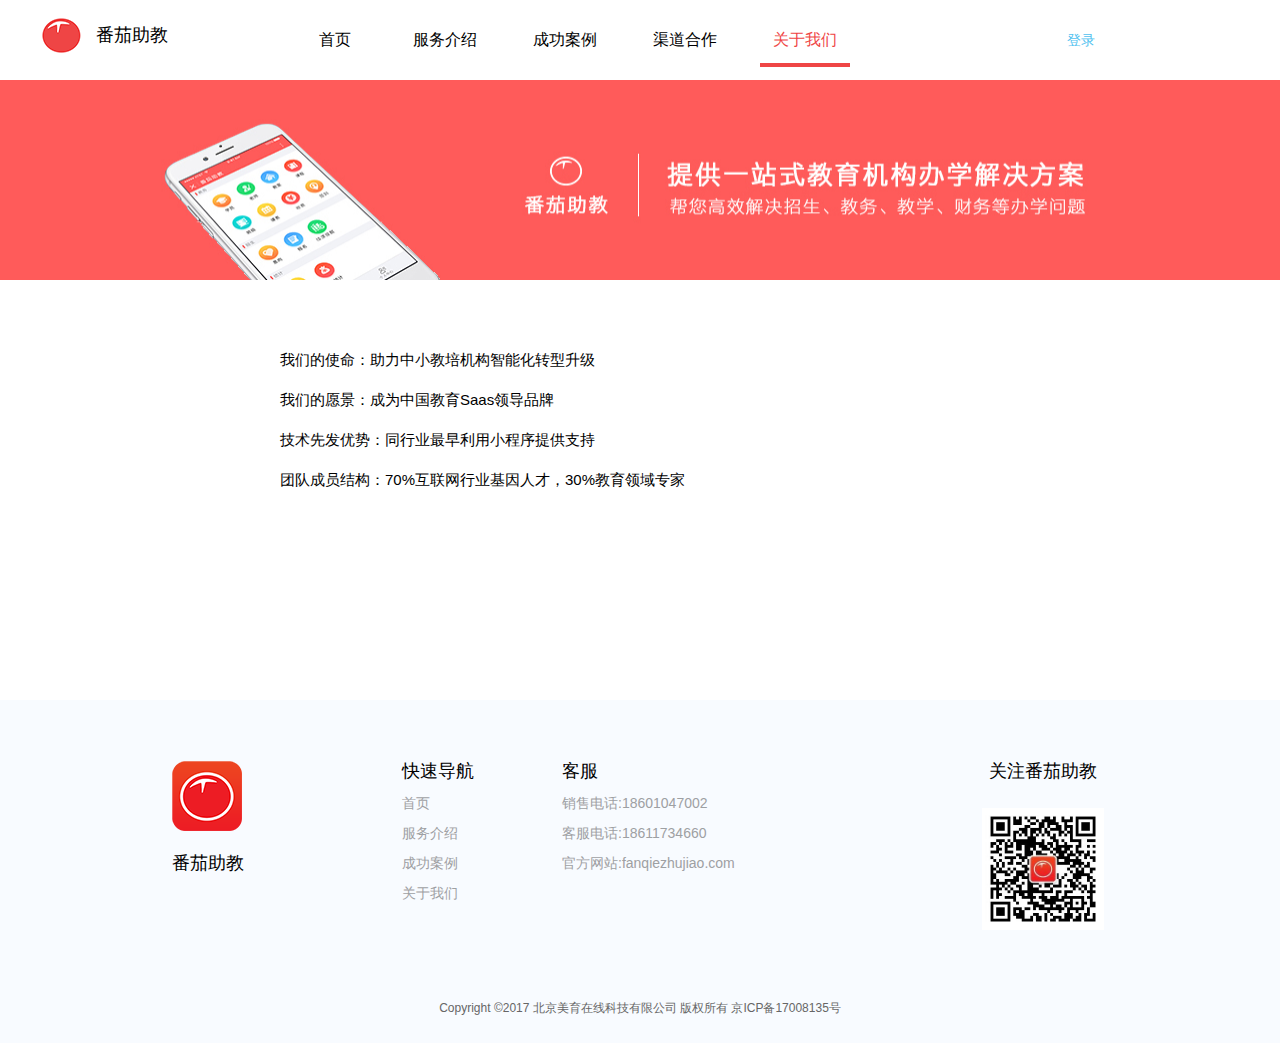
<file: about-us.html>
<!doctype html>
<html lang="en">
<head>
    <meta http-equiv="Content-Type" content="text/html; charset=utf-8">
    <meta name="keywords" content="">
    <meta name="description" content="">
    <title>番茄助教-关于我们</title>
    <link rel="stylesheet" href="css/reset.css">
    <link rel="stylesheet" type="text/css" href="css/style.css">
</head>
<body>
	<!-- header-start -->
	<div class="header-wrap clearfix">
		<h1><img src="images/logo.png"/><span>番茄助教</span></h1>
		<div class="nav-wrap">
			<a href="index.html" class="first-href">首页</a>
			<a href="zscrm.html">服务介绍</a>
			<a href="case.html">成功案例</a>
			<a href="qdhz.html">渠道合作</a>
			<a href="about-us.html"  class="active">关于我们</a>
		</div>
		<div class="login-wrap">
			<a href="https://web.meiyuonline.com/web/login.html">登录</a>
		</div>
	</div>
	<!--  -->
	<div class="slider-about-wrap">
		<div class="slider-about-img">
			<img src="images/about-us.jpg">
		</div>
	</div>
	<div class="main">
		<div class="about-con-wrap">
			<p>我们的使命：助力中小教培机构智能化转型升级<br/>
            我们的愿景：成为中国教育Saas领导品牌<br/>
            技术先发优势：同行业最早利用小程序提供支持<br/>
            团队成员结构：70%互联网行业基因人才，30%教育领域专家</p>
		</div>
	</div>

	<!--  -->

<!-- footer-start -->
	<div class="footer-wrap-wrap">
		<div class="footer-wrap clearfix">
			<div class="footer-part-one">
				<img src="images/footer-logo.png"/>
				<abbr>番茄助教</abbr>
			</div>
			<div class="footer-part-two">
				<p>快速导航</p>
				<a href="index.html">首页</a>
				<a href="zscrm.html">服务介绍</a>
				<a href="case.html">成功案例</a>
				<!-- <a href="javascript:void(0)">使用帮助</a> -->
				<a href="about-us.html">关于我们</a>
			</div>
			<!-- <div class="footer-part-two">
				<p>帮助中心</p>
				<a href="javascript:void(0)">常见问题</a>
				<a href="javascript:void(0)">使用手册</a>
			</div> -->
			<div class="footer-part-two footer-part-three">
				<p>客服</p>
				<span href="javascript:void(0)">销售电话:18601047002</span>
				<span href="javascript:void(0)">客服电话:18611734660</span>
				<span href="javascript:void(0)">官方网站:fanqiezhujiao.com</span>
			</div>
			<div class="footer-part-four">
				<p>关注番茄助教</p>
				<img src="images/gzh.jpg"/>
			</div>
			<p class="part-last">Copyright ©2017 北京美育在线科技有限公司 版权所有  京ICP备17008135号</p>
		</div>
	</div>
	<!-- footer-end -->
	<!-- footer-end -->
	<script type="text/javascript" src="js/jquery-1.10.2.min.js"></script>
</body>

</html>
</file>
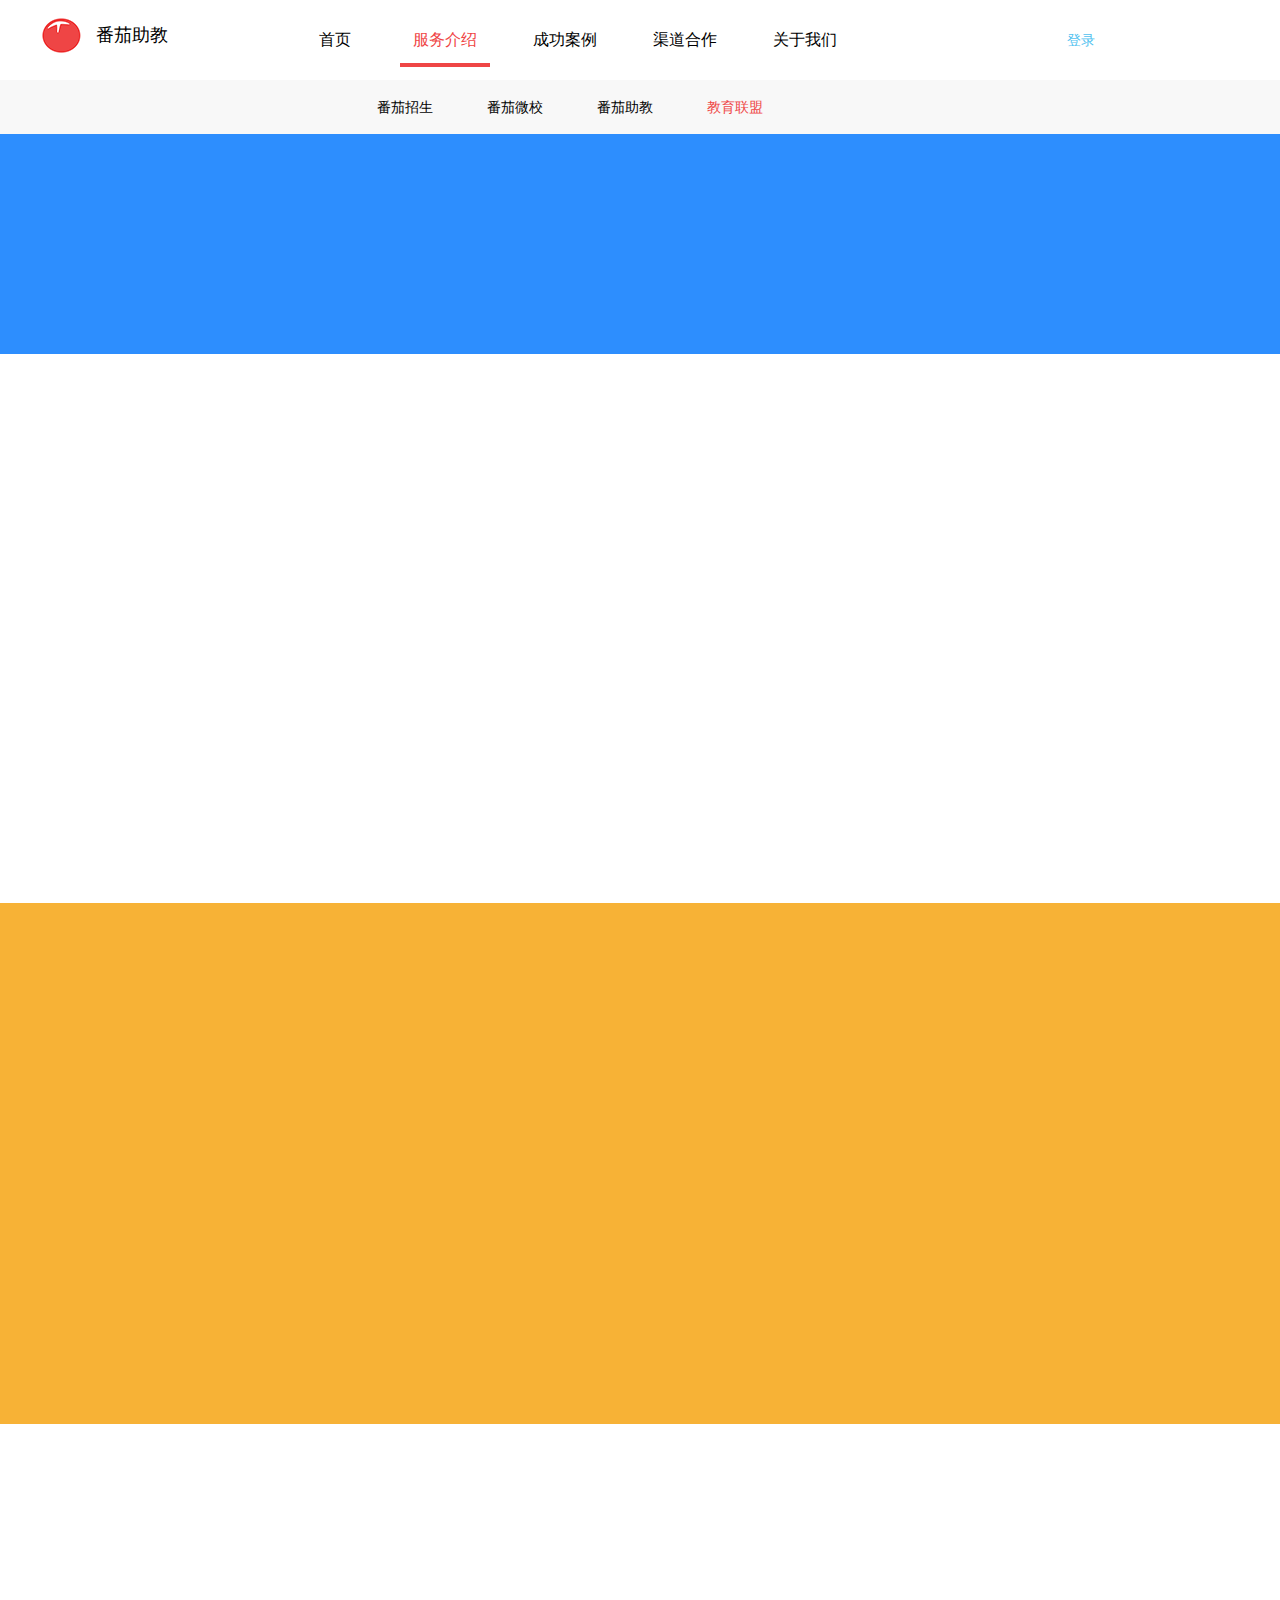
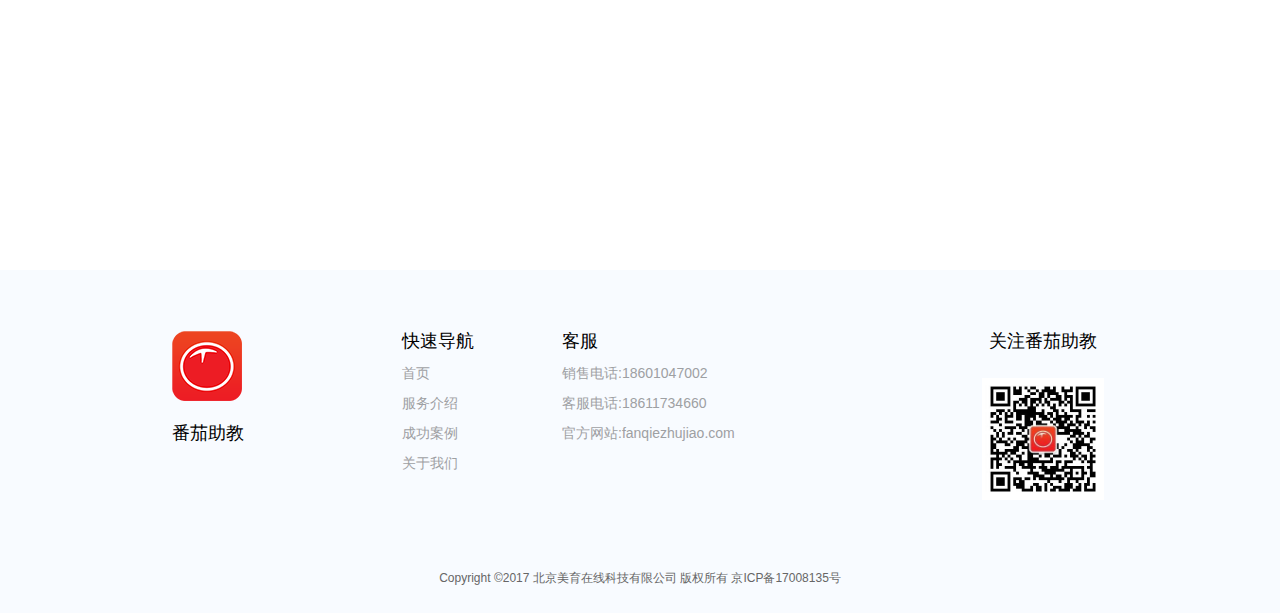
<file: jylm.html>
<!doctype html>
<html lang="en">
<head>
    <meta http-equiv="Content-Type" content="text/html; charset=utf-8">
    <meta name="keywords" content="">
    <meta name="description" content="">
    <title>番茄助教-教育联盟</title>
    <link rel="stylesheet" href="css/reset.css">
    <link rel="stylesheet" type="text/css" href="css/style.css">
    <link rel="stylesheet" type="text/css" href="css/animate.min.css">
</head>
<body>
	<!-- header-start -->
	<div class="header-wrap clearfix">
		<h1><img src="images/logo.png"/><span>番茄助教</span></h1>
		<div class="nav-wrap">
			<a href="index.html" class="first-href">首页</a>
			<a href="zscrm.html" class="active">服务介绍</a>
			<a href="case.html" >成功案例</a>
			<a href="qdhz.html">渠道合作</a>
			<a href="about-us.html">关于我们</a>
		</div>
		<div class="login-wrap">
			<a href="https://web.meiyuonline.com/web/login.html">登录</a>
		</div>
	</div>
	<!-- sec-nav-wrap-start -->
	<div class="sec-nav-wrap">
		<div class="sec-nav">
			<a href="zscrm.html">番茄招生</a>
			<a href="mdxcx.html">番茄微校</a>
			<a href="xxgj.html">番茄助教</a>
			<a href="jylm.html"  class="active">教育联盟</a>
		</div>
	</div>
	<!-- sec-nav-wrap-end -->
	<!-- header-end -->
	<!-- slider-wrap -->
	<div class="com-sec-banner-wrap">
		<div class="com-sec-banner">
			<h2><img src="images/lianmeng.png" style="width: 27px;height: 29px;top: 0px;"><abbr>教育联盟</abbr><p>免费入驻，教育机构抱团取暖</p></h2>
		</div>
	</div>
	<!-- slider-wrap -->

	<!-- part-one -->
	<div class="xxgj-part-one-wrap xxgj-part-ten1-wrap part-one">
		<div class="xxgj-part-one clearfix">
			<div class="xxgj-part-one-left">
				<h2><span>1</span><abbr>共享优质生源</abbr></h2>
				<p>通过二维码实现门店间生源互导</p>
			</div>
			<div class="xxgj-part-one-right">
				<img src="images/xxgj-15.png">
			</div>
		</div>
	</div>
	<!-- part-one-end -->
	<!-- part-two-start -->
	<div class="xxgj-part-one-wrap xxgj-part-two-wrap xxgj-part-ten2-wrap part-two">
		<div class="xxgj-part-one clearfix"> 
			<div class="xxgj-part-one-right">
				<img src="images/xxgj-16.png">
			</div>
			<div class="xxgj-part-one-left">
				<h2><span>2</span><abbr>异业合作</abbr></h2>
				<p>开辟更多获取生源的渠道</p>
			</div>
		</div>
	</div>
	<!-- part-two-end -->
	<!-- part-three-start -->
	<div class="xxgj-part-one-wrap xxgj-part-ten1-wrap xxgj-part-ten3-wrap part-one">
		<div class="xxgj-part-one clearfix">
			<div class="xxgj-part-one-left">
				<h2><span>3</span><abbr>区域联合</abbr></h2>
				<p>基区域内于门店间的联合，可靠、可信</p>
			</div>
			<div class="xxgj-part-one-right">
				<img src="images/xxgj-17.png">
			</div>
		</div>
	</div>
	<!-- part-three-end -->

	<!-- footer-start -->
	<div class="footer-wrap-wrap">
		<div class="footer-wrap clearfix">
			<div class="footer-part-one">
				<img src="images/footer-logo.png"/>
				<abbr>番茄助教</abbr>
			</div>
			<div class="footer-part-two">
				<p>快速导航</p>
				<a href="index.html">首页</a>
				<a href="zscrm.html">服务介绍</a>
				<a href="case.html">成功案例</a>
				<!-- <a href="javascript:void(0)">使用帮助</a> -->
				<a href="about-us.html">关于我们</a>
			</div>
			<!-- <div class="footer-part-two">
				<p>帮助中心</p>
				<a href="javascript:void(0)">常见问题</a>
				<a href="javascript:void(0)">使用手册</a>
			</div> -->
			<div class="footer-part-two footer-part-three">
				<p>客服</p>
				<span href="javascript:void(0)">销售电话:18601047002</span>
				<span href="javascript:void(0)">客服电话:18611734660</span>
				<span href="javascript:void(0)">官方网站:fanqiezhujiao.com</span>
			</div>
			<div class="footer-part-four">
				<p>关注番茄助教</p>
				<img src="images/gzh.jpg"/>
			</div>
			<p class="part-last">Copyright ©2017 北京美育在线科技有限公司 版权所有  京ICP备17008135号</p>
		</div>
	</div>
	<!-- footer-end -->
	<script type="text/javascript" src="js/jquery-1.10.2.min.js"></script>
	<script type="text/javascript" src="js/com-effect.js?1222211"></script>
</body>

</html>
</file>
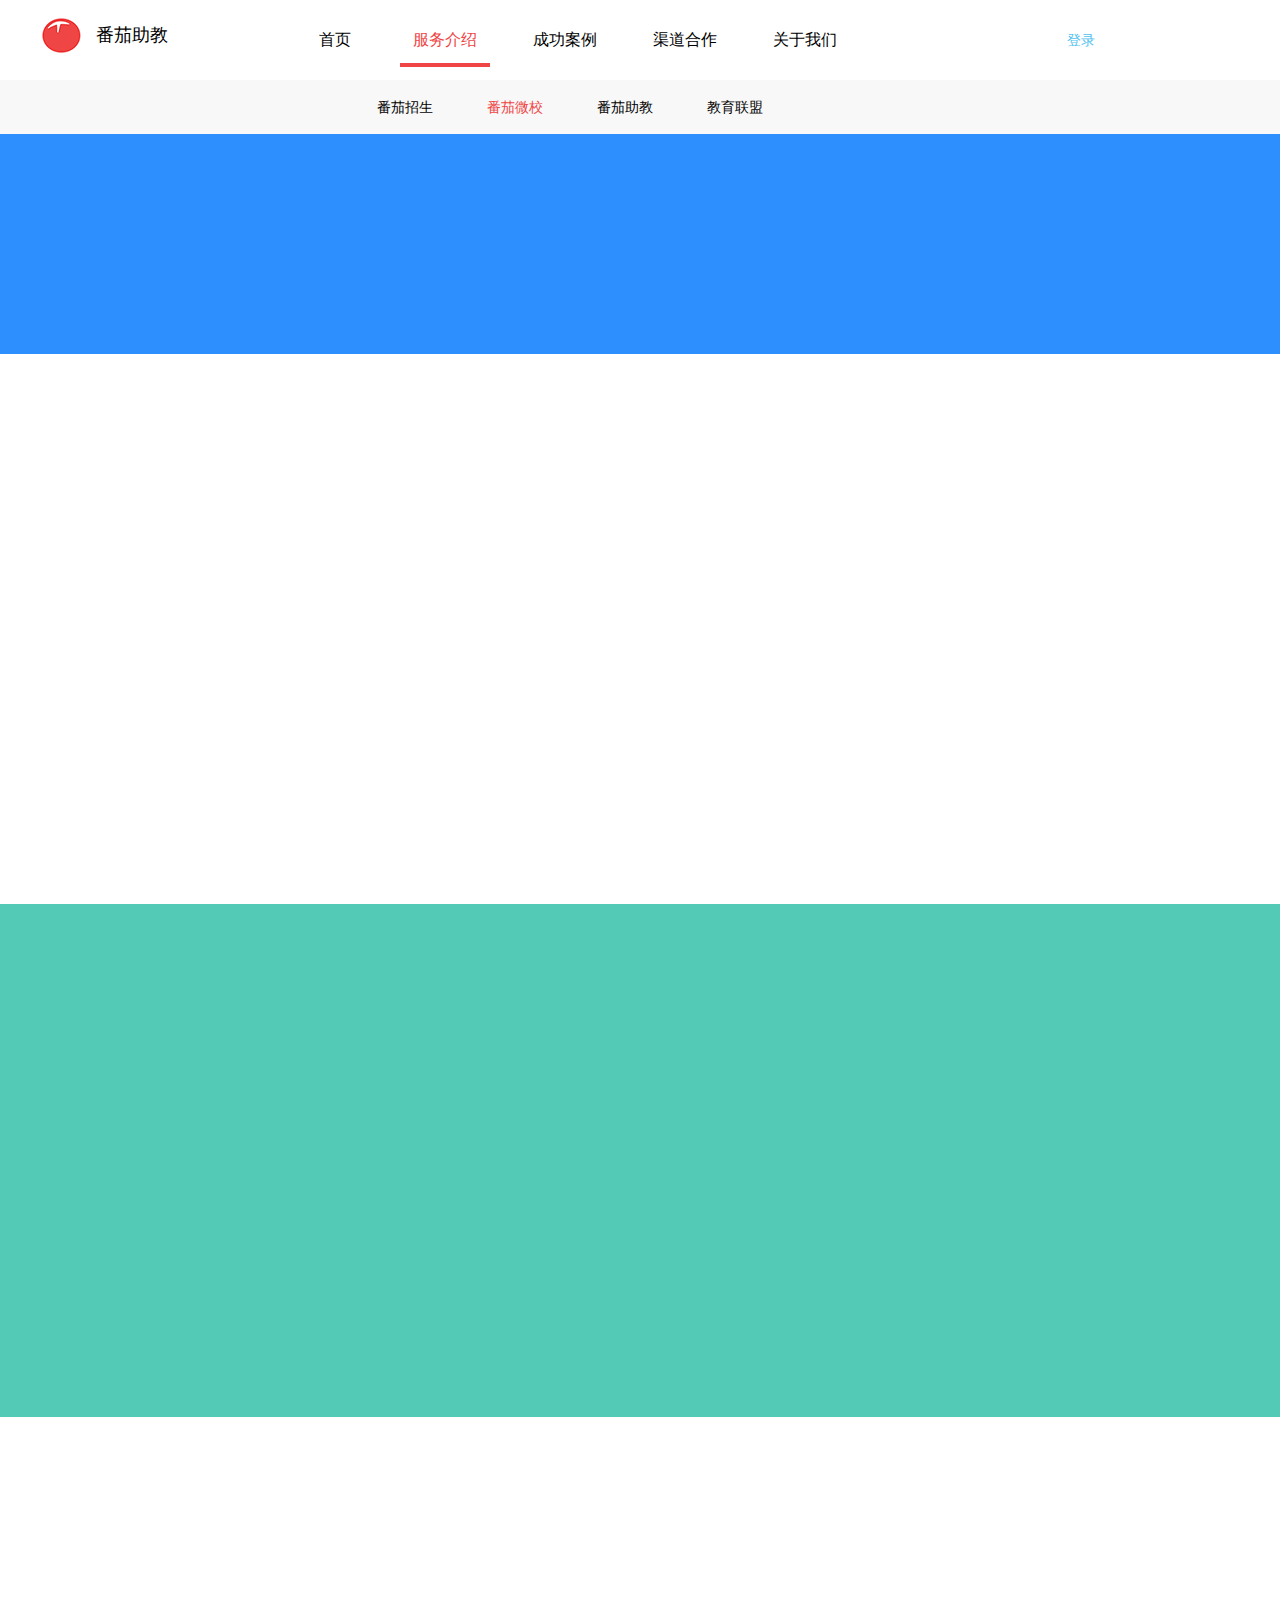
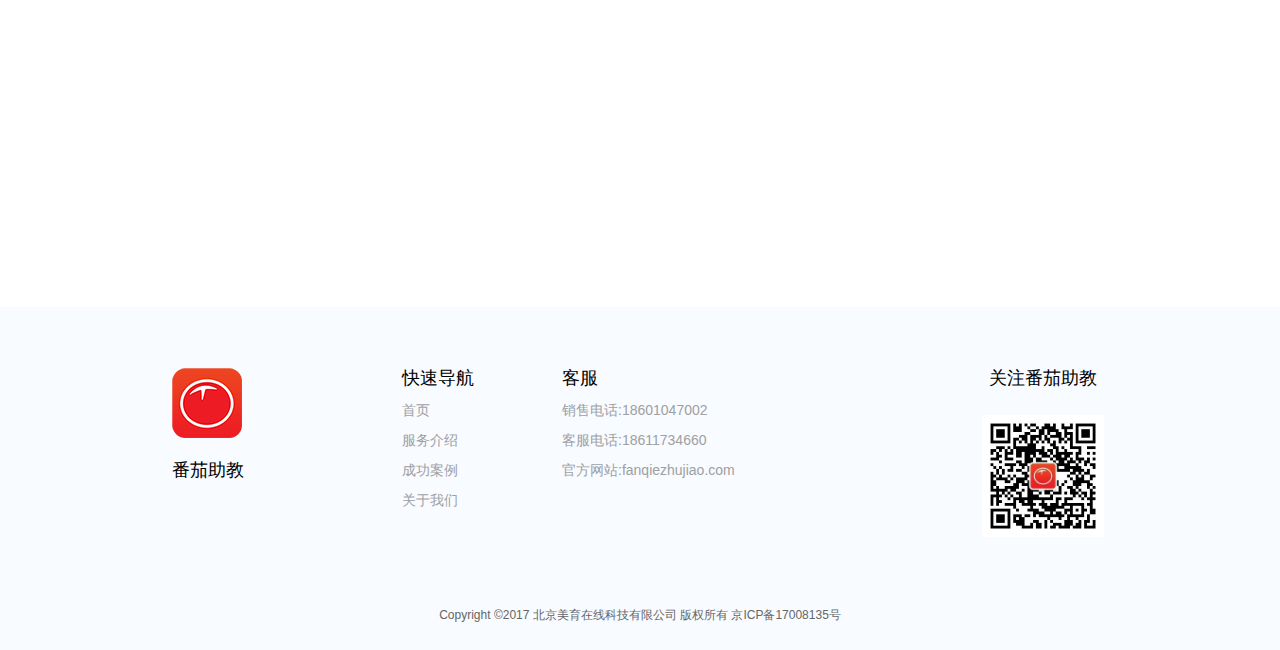
<file: mdxcx.html>
<!doctype html>
<html lang="en">
<head>
    <meta http-equiv="Content-Type" content="text/html; charset=utf-8">
    <meta name="keywords" content="">
    <meta name="description" content="">
    <title>番茄助教-番茄微校</title>
    <link rel="stylesheet" href="css/reset.css">
    <link rel="stylesheet" type="text/css" href="css/style.css">
    <link rel="stylesheet" type="text/css" href="css/animate.min.css">
</head>
<body>
	<!-- header-start -->
	<div class="header-wrap clearfix">
		<h1><img src="images/logo.png"/><span>番茄助教</span></h1>
		<div class="nav-wrap">
			<a href="index.html" class="first-href">首页</a>
			<a href="zscrm.html" class="active">服务介绍</a>
			<a href="case.html" >成功案例</a>
			<a href="qdhz.html">渠道合作</a>
			<a href="about-us.html">关于我们</a>
		</div>
		<div class="login-wrap">
			<a href="https://web.meiyuonline.com/web/login.html">登录</a>
		</div>
	</div>
	<!-- sec-nav-wrap-start -->
	<div class="sec-nav-wrap">
		<div class="sec-nav">
			<a href="zscrm.html">番茄招生</a>
			<a href="mdxcx.html"  class="active">番茄微校</a>
			<a href="xxgj.html">番茄助教</a>
			<a href="jylm.html">教育联盟</a>
		</div>
	</div>
	<!-- sec-nav-wrap-end -->
	<!-- header-end -->
	<!-- slider-wrap -->
	<div class="com-sec-banner-wrap">
		<div class="com-sec-banner">
			<h2><img src="images/mendian.png" style="width: 22px;height: 32px;top: 0;" /><abbr>番茄微校</abbr><p>手机上的招生利器</p></h2>
		</div>
	</div>
	<!-- slider-wrap -->

	<!-- part-one -->
	<div class="xxgj-part-one-wrap xxgj-part-three-wrap xxgj-part-eight-wrap part-one">
		<div class="xxgj-part-one clearfix">
			<div class="xxgj-part-one-left">
				<h2><span>1</span><abbr>依托微信社交生态诞生的小程序</abbr></h2>
				<p>“二维码”场景化传播，机构与意向生源之间仅“一码”之隔<br/>颜值在线，内容丰富的机构门店官网，提升家长好感度和信任度</p>
			</div>
			<div class="xxgj-part-one-right">
				<img src="images/xxgj-12.png">
			</div>
		</div>
	</div>
	<!-- part-one-end -->
	<!-- part-two-start -->
	<div class="xxgj-part-one-wrap xxgj-part-two-wrap xxgj-part-nine-wrap part-two">
		<div class="xxgj-part-one clearfix"> 
			<div class="xxgj-part-one-right">
				<img src="images/xxgj-13.png">
			</div>
			<div class="xxgj-part-one-left">
				<h2><span>2</span><abbr>玩法多样，适配多场景招生</abbr></h2>
				<p>加入公众号采单，丰富公众号内容，从今公众号“增粉儿”<br/>
多页面自由拆分：官网首页、课程列表、课程详情、校区列表预约课程；针对不同特殊场景使用不同内容，如：公众号文章活动报名，文章中加入报名入口，点击即可<br/>交报名信息；市场采单，扫码提交生源信息</p>
			</div>
		</div>
	</div>
	<!-- part-two-end -->
	<!-- part-three-start -->
	<div class="xxgj-part-one-wrap xxgj-part-three-wrap xxgj-part-ten-wrap part-three">
		<div class="xxgj-part-one clearfix">
			<div class="xxgj-part-one-left">
				<h2><span>3</span><abbr>搭配CRM</abbr></h2>
				<p>打通任督二脉”，各种来源数据打通整合</p>
			</div>
			<div class="xxgj-part-one-right">
				<img src="images/xxgj-14.png">
			</div>
		</div>
	</div>
	<!-- part-three-end -->

	<!-- footer-start -->
	<div class="footer-wrap-wrap">
		<div class="footer-wrap clearfix">
			<div class="footer-part-one">
				<img src="images/footer-logo.png"/>
				<abbr>番茄助教</abbr>
			</div>
			<div class="footer-part-two">
				<p>快速导航</p>
				<a href="index.html">首页</a>
				<a href="zscrm.html">服务介绍</a>
				<a href="case.html">成功案例</a>
				<!-- <a href="javascript:void(0)">使用帮助</a> -->
				<a href="about-us.html">关于我们</a>
			</div>
			<!-- <div class="footer-part-two">
				<p>帮助中心</p>
				<a href="javascript:void(0)">常见问题</a>
				<a href="javascript:void(0)">使用手册</a>
			</div> -->
			<div class="footer-part-two footer-part-three">
				<p>客服</p>
				<span href="javascript:void(0)">销售电话:18601047002</span>
				<span href="javascript:void(0)">客服电话:18611734660</span>
				<span href="javascript:void(0)">官方网站:fanqiezhujiao.com</span>
			</div>
			<div class="footer-part-four">
				<p>关注番茄助教</p>
				<img src="images/gzh.jpg"/>
			</div>
			<p class="part-last">Copyright ©2017 北京美育在线科技有限公司 版权所有  京ICP备17008135号</p>
		</div>
	</div>
	<!-- footer-end -->
	<script type="text/javascript" src="js/jquery-1.10.2.min.js"></script>
	<script type="text/javascript" src="js/com-effect.js?1222211"></script>
</body>

</html>
</file>
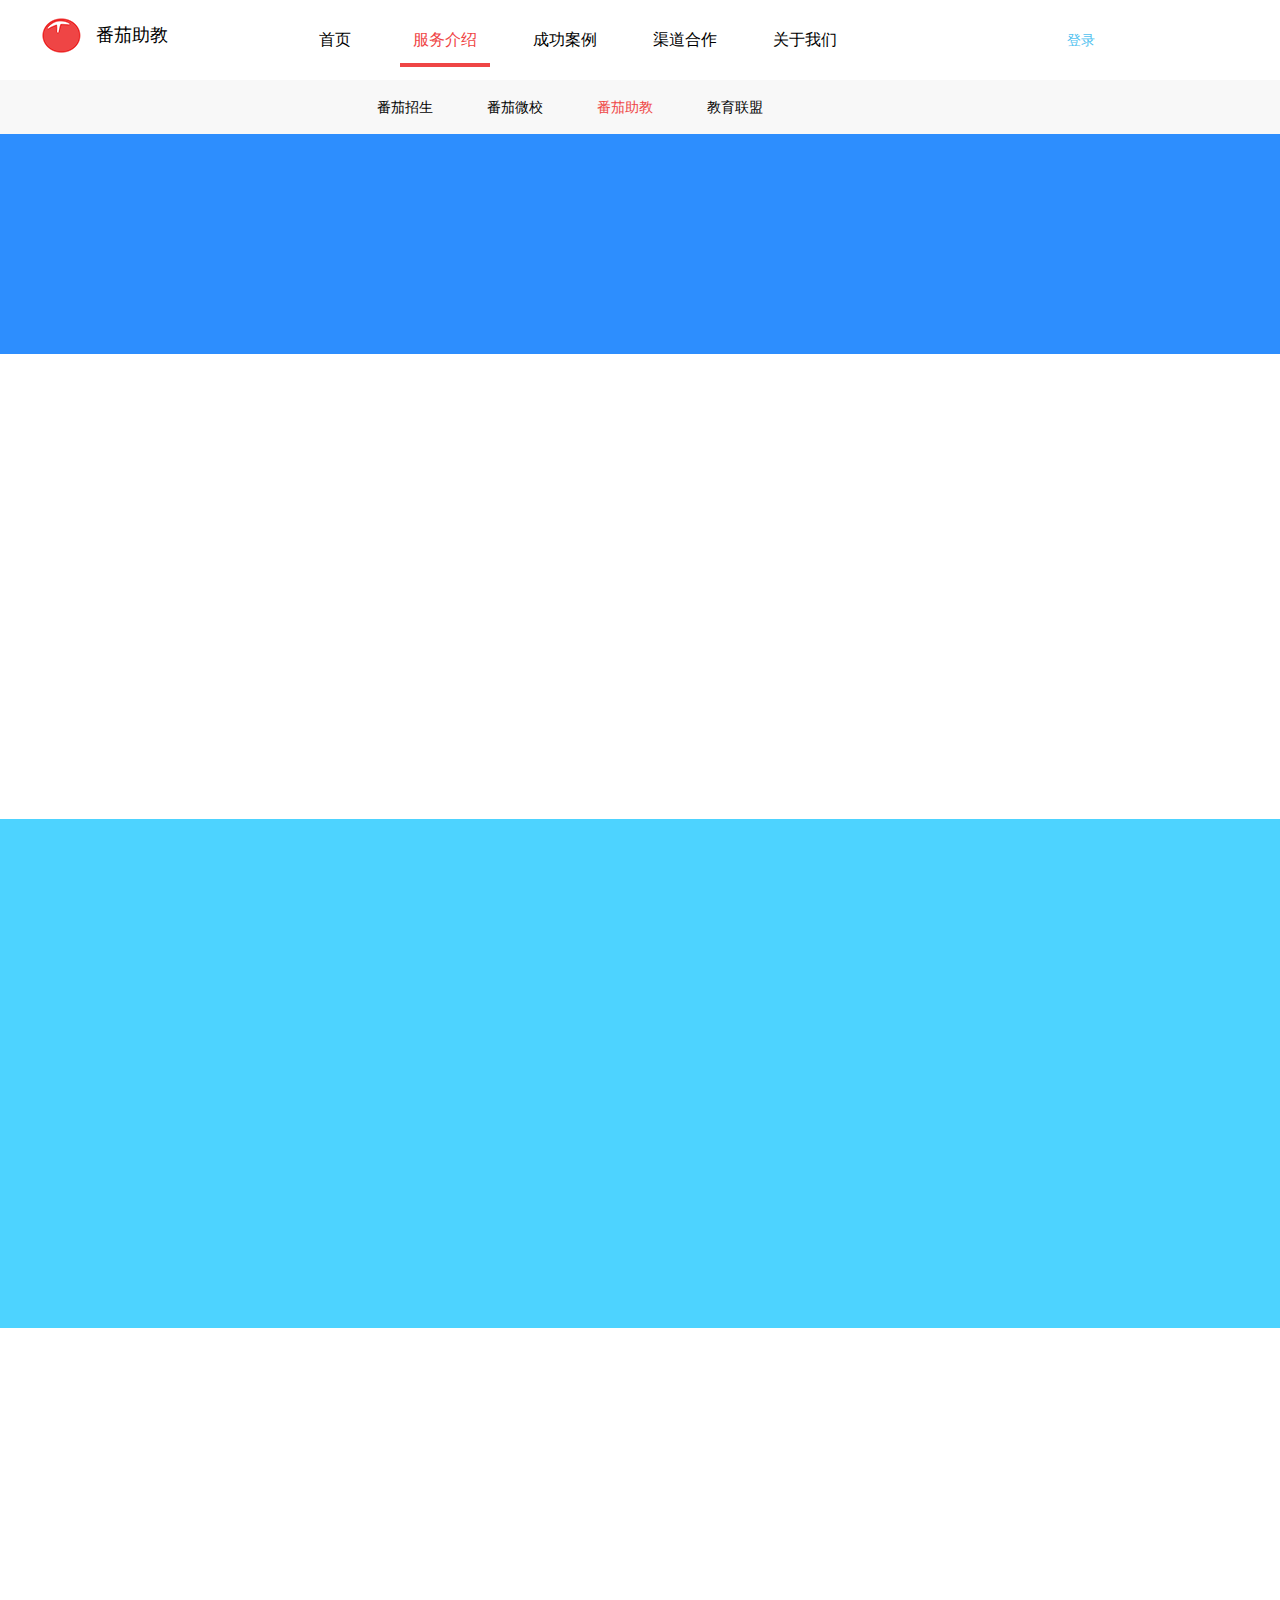
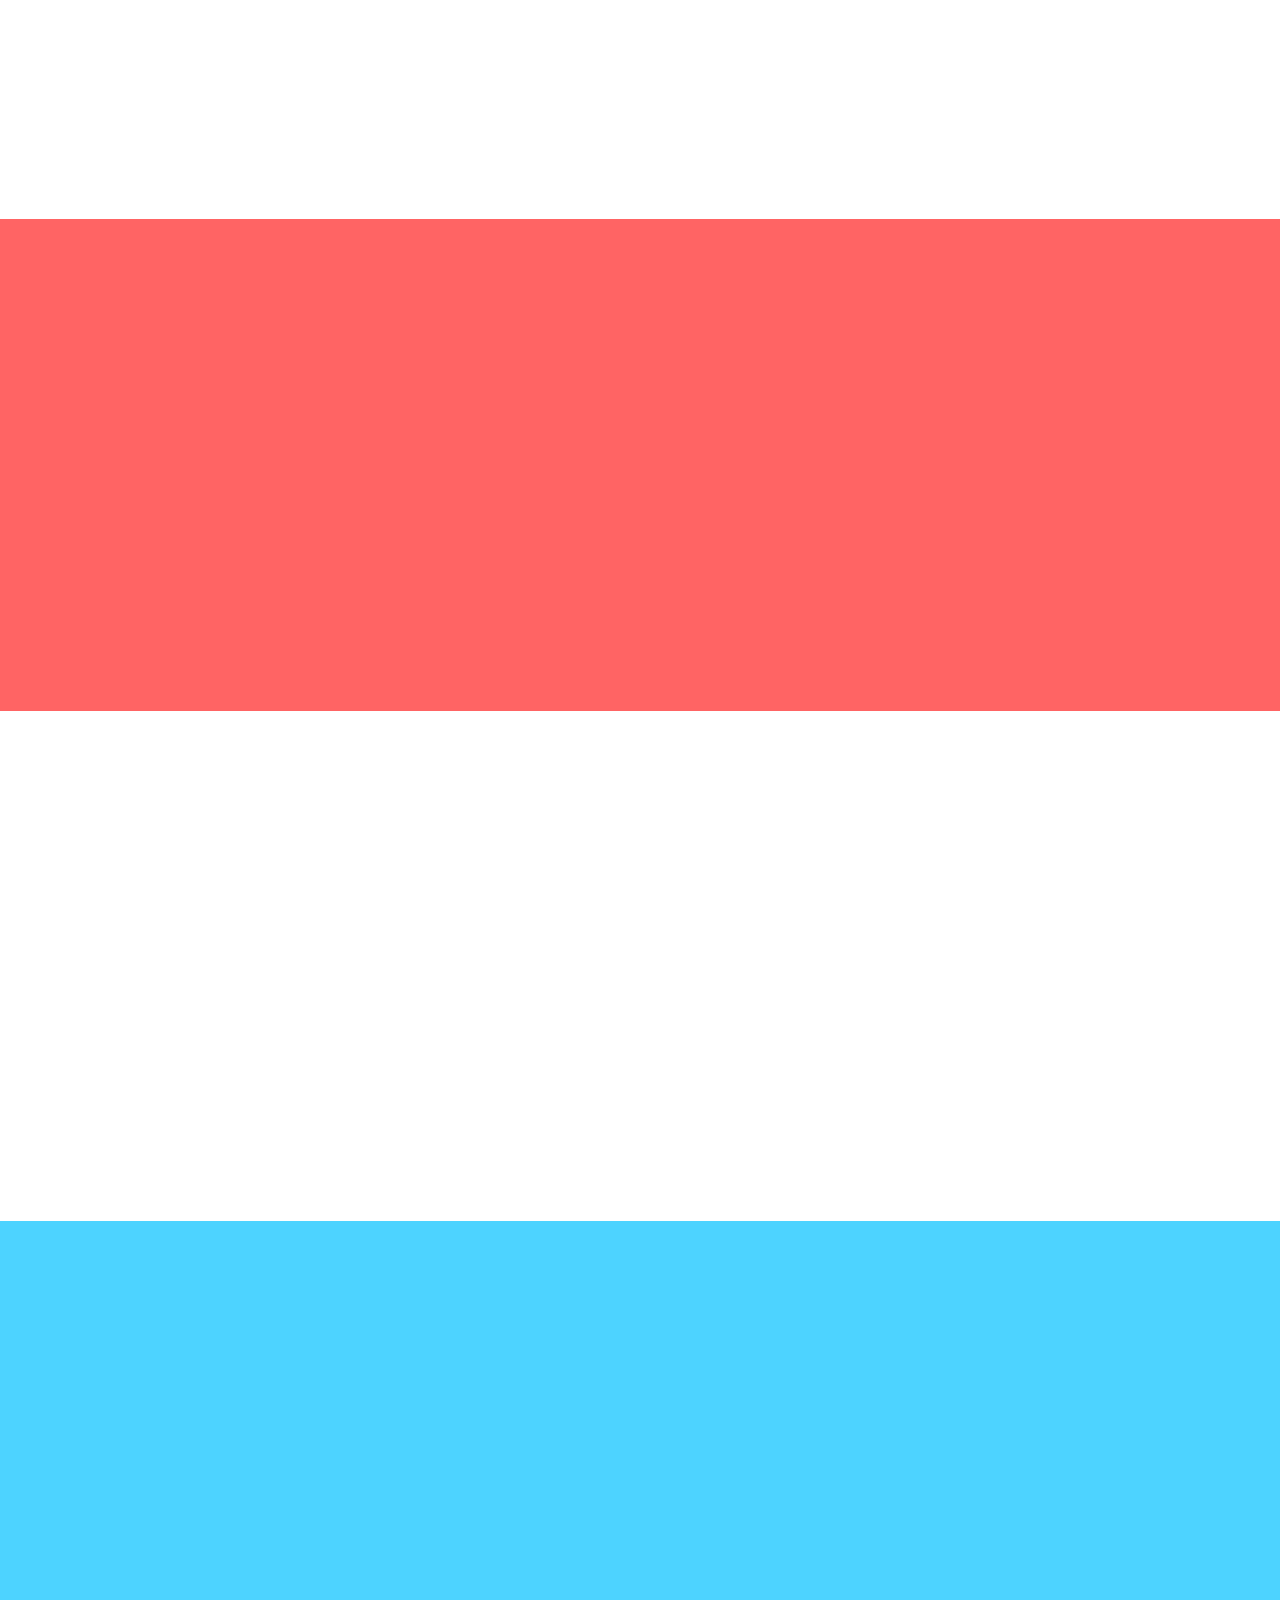
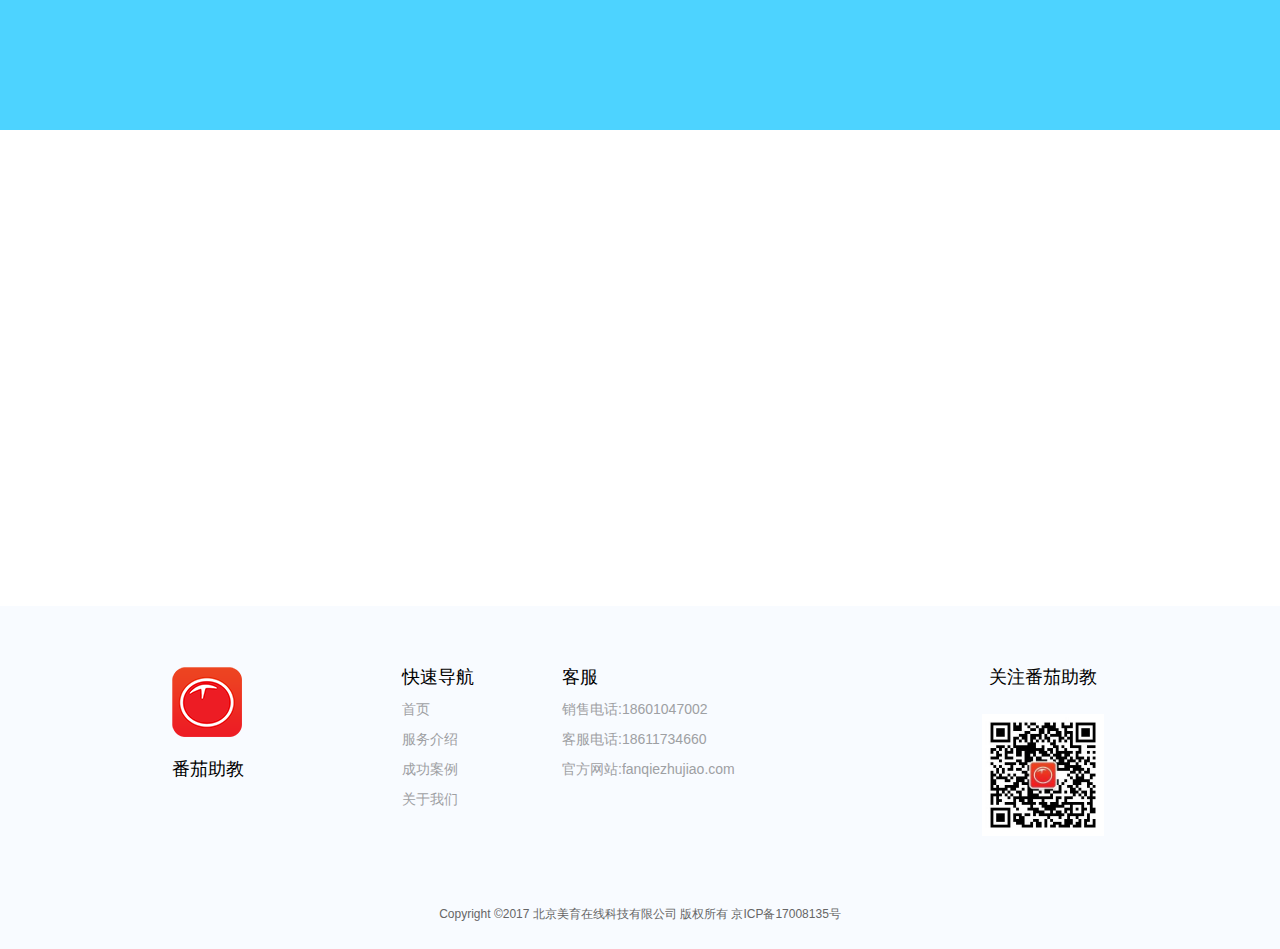
<file: xxgj.html>
<!doctype html>
<html lang="en">
<head>
    <meta http-equiv="Content-Type" content="text/html; charset=utf-8">
    <meta name="keywords" content="">
    <meta name="description" content="">
    <title>番茄助教-番茄助教</title>
    <link rel="stylesheet" href="css/reset.css">
    <link rel="stylesheet" type="text/css" href="css/style.css">
    <link rel="stylesheet" type="text/css" href="css/animate.min.css">
</head>
<body>
	<!-- header-start -->
	<div class="header-wrap clearfix">
		<h1><img src="images/logo.png"/><span>番茄助教</span></h1>
		<div class="nav-wrap">
			<a href="index.html" class="first-href">首页</a>
			<a href="zscrm.html" class="active">服务介绍</a>
			<a href="case.html" >成功案例</a>
			<a href="qdhz.html">渠道合作</a>
			<a href="about-us.html">关于我们</a>
		</div>
		<div class="login-wrap">
			<a href="https://web.meiyuonline.com/web/login.html">登录</a>
		</div>
	</div>
	<!-- sec-nav-wrap-start -->
	<div class="sec-nav-wrap">
		<div class="sec-nav">
			<a href="zscrm.html">番茄招生</a>
			<a href="mdxcx.html">番茄微校</a>
			<a href="xxgj.html" class="active">番茄助教</a>
			<a href="jylm.html">教育联盟</a>
		</div>
	</div>
	<!-- sec-nav-wrap-end -->
	<!-- header-end -->
	<!-- slider-wrap -->
	<div class="com-sec-banner-wrap">
		<div class="com-sec-banner">
			<h2><img src="images/xiaoqu.png"><abbr>番茄助教</abbr><p>校区管理智慧化，高效、灵活、便捷</p></h2>
		</div>
	</div>
	<!-- slider-wrap -->

	<!-- part-one -->
	<div class="xxgj-part-one-wrap part-one" style="display: block;">
		<div class="xxgj-part-one clearfix">
			<div class="xxgj-part-one-left">
				<h2><span>1</span><abbr>课程管理</abbr></h2>
				<p>课程、课时包灵活组合，完美覆盖线下实际业务场景，包括：合练课、寒暑期班、团购课、活动课、体验课、赠课、通用课包、独立课包</p>
			</div>
			<div class="xxgj-part-one-right">
				<img src="images/xxgj-1.jpg">
			</div>
		</div>
	</div>
	<!-- part-one-end -->
	<!-- part-two-start -->
	<div class="xxgj-part-one-wrap xxgj-part-two-wrap part-two">
		<div class="xxgj-part-one clearfix">
			<div class="xxgj-part-one-right">
				<img src="images/xxgj-4.png">
			</div>
			<div class="xxgj-part-one-left">
				<h2><span>2</span><abbr>学员管理</abbr></h2>
				<p>学员在校情况一目了然，家长、老师、教务可方便查看：上课时间、地点、课程、剩余课时，及学员成长记录；<br/>签到管理，手、自一体化，总有一款适合您<br/>良好的容错机制——签到状态重置</p>
			</div>
		</div>
	</div>
	<!-- part-two-end -->
	<!-- part-three-start -->
	<div class="xxgj-part-one-wrap xxgj-part-three-wrap part-three">
		<div class="xxgj-part-one clearfix">
			<div class="xxgj-part-one-left">
				<h2><span>3</span><abbr>课时变动完整、清晰</abbr></h2>
				<p>报课、消课、转课、续课、退课，清晰明了</p>
			</div>
			<div class="xxgj-part-one-right">
				<img src="images/xxgj-6.png">
			</div>
		</div>
	</div>
	<!-- part-three-end -->
	<!-- part-four-start -->
	<div class="xxgj-part-one-wrap xxgj-part-two-wrap xxgj-part-four-wrap part-four">
		<div class="xxgj-part-one clearfix">
			<div class="xxgj-part-one-right">
				<img src="images/xxgj-7.png">
			</div>
			<div class="xxgj-part-one-left">
				<h2><span>4</span><abbr>重要业务的系统通告</abbr></h2>
				<p>提前一天发送学员上课提醒、老师发布课评提醒、消课提醒、续课提醒</p>
			</div>
		</div>
	</div>
	<!-- part-four-end -->
	<!-- part-five-start -->
	<div class="xxgj-part-one-wrap xxgj-part-five-wrap part-five">
		<div class="xxgj-part-one clearfix">
			<div class="xxgj-part-one-left">
				<h2><span>5</span><abbr>排课管理</abbr></h2>
				<p>打破班级框架，无需创建班级，课程+循环方式的组合，让排课、调课操作更便捷<br/>支持试听学员插班、正式学员临时插班补课、新学员插入每周排课等业务场景<br/>排课信息，家长、老师、教务三方随时查看</p>
			</div>
			<div class="xxgj-part-one-right">
				<img src="images/xxgj-5.png">
			</div>
		</div>
	</div>
	<!-- part-five-end -->
	<!-- part-six-start -->
	<div class="xxgj-part-one-wrap xxgj-part-two-wrap xxgj-part-six-wrap part-six">
		<div class="xxgj-part-one clearfix">
			<div class="xxgj-part-one-right">
				<img src="images/xxgj-10.png">
			</div>
			<div class="xxgj-part-one-left">
				<h2><span>6</span><abbr>教学管理</abbr></h2>
				<p>教师“上岗”方便快捷，还可设置班主任角色，统管多班教学<br/>教学老师可提交课评，还能与家长进行线上沟通<br/>老师可轻松获取上课安排和上课学员信息</p>
			</div>
		</div>
	</div>
	<!-- part-six-end -->
	<!-- part-seven-start -->
	<div class="xxgj-part-one-wrap xxgj-part-seven-wrap part-seven">
		<div class="xxgj-part-one clearfix">
			<div class="xxgj-part-one-left">
				<h2><span>7</span><abbr>角色权限</abbr></h2>
				<p>系统预设：教学、教务、招生、财务角色权限，多种权限灵活组合覆盖多种业务需求</p>
			</div>
			<div class="xxgj-part-one-right">
				<img src="images/xxgj-11.png">
			</div>
		</div>
	</div>
	<!-- part-seven-end -->

	<!-- footer-start -->
	<div class="footer-wrap-wrap">
		<div class="footer-wrap clearfix">
			<div class="footer-part-one">
				<img src="images/footer-logo.png"/>
				<abbr>番茄助教</abbr>
			</div>
			<div class="footer-part-two">
				<p>快速导航</p>
				<a href="index.html">首页</a>
				<a href="zscrm.html">服务介绍</a>
				<a href="case.html">成功案例</a>
				<!-- <a href="javascript:void(0)">使用帮助</a> -->
				<a href="about-us.html">关于我们</a>
			</div>
			<!-- <div class="footer-part-two">
				<p>帮助中心</p>
				<a href="javascript:void(0)">常见问题</a>
				<a href="javascript:void(0)">使用手册</a>
			</div> -->
			<div class="footer-part-two footer-part-three">
				<p>客服</p>
				<span href="javascript:void(0)">销售电话:18601047002</span>
				<span href="javascript:void(0)">客服电话:18611734660</span>
				<span href="javascript:void(0)">官方网站:fanqiezhujiao.com</span>
			</div>
			<div class="footer-part-four">
				<p>关注番茄助教</p>
				<img src="images/gzh.jpg"/>
			</div>
			<p class="part-last">Copyright ©2017 北京美育在线科技有限公司 版权所有  京ICP备17008135号</p>
		</div>
	</div>
	<!-- footer-end -->
	<script type="text/javascript" src="js/jquery-1.10.2.min.js"></script>
	<script type="text/javascript" src="js/com-effect.js?1222211"></script>
</body>

</html>
</file>
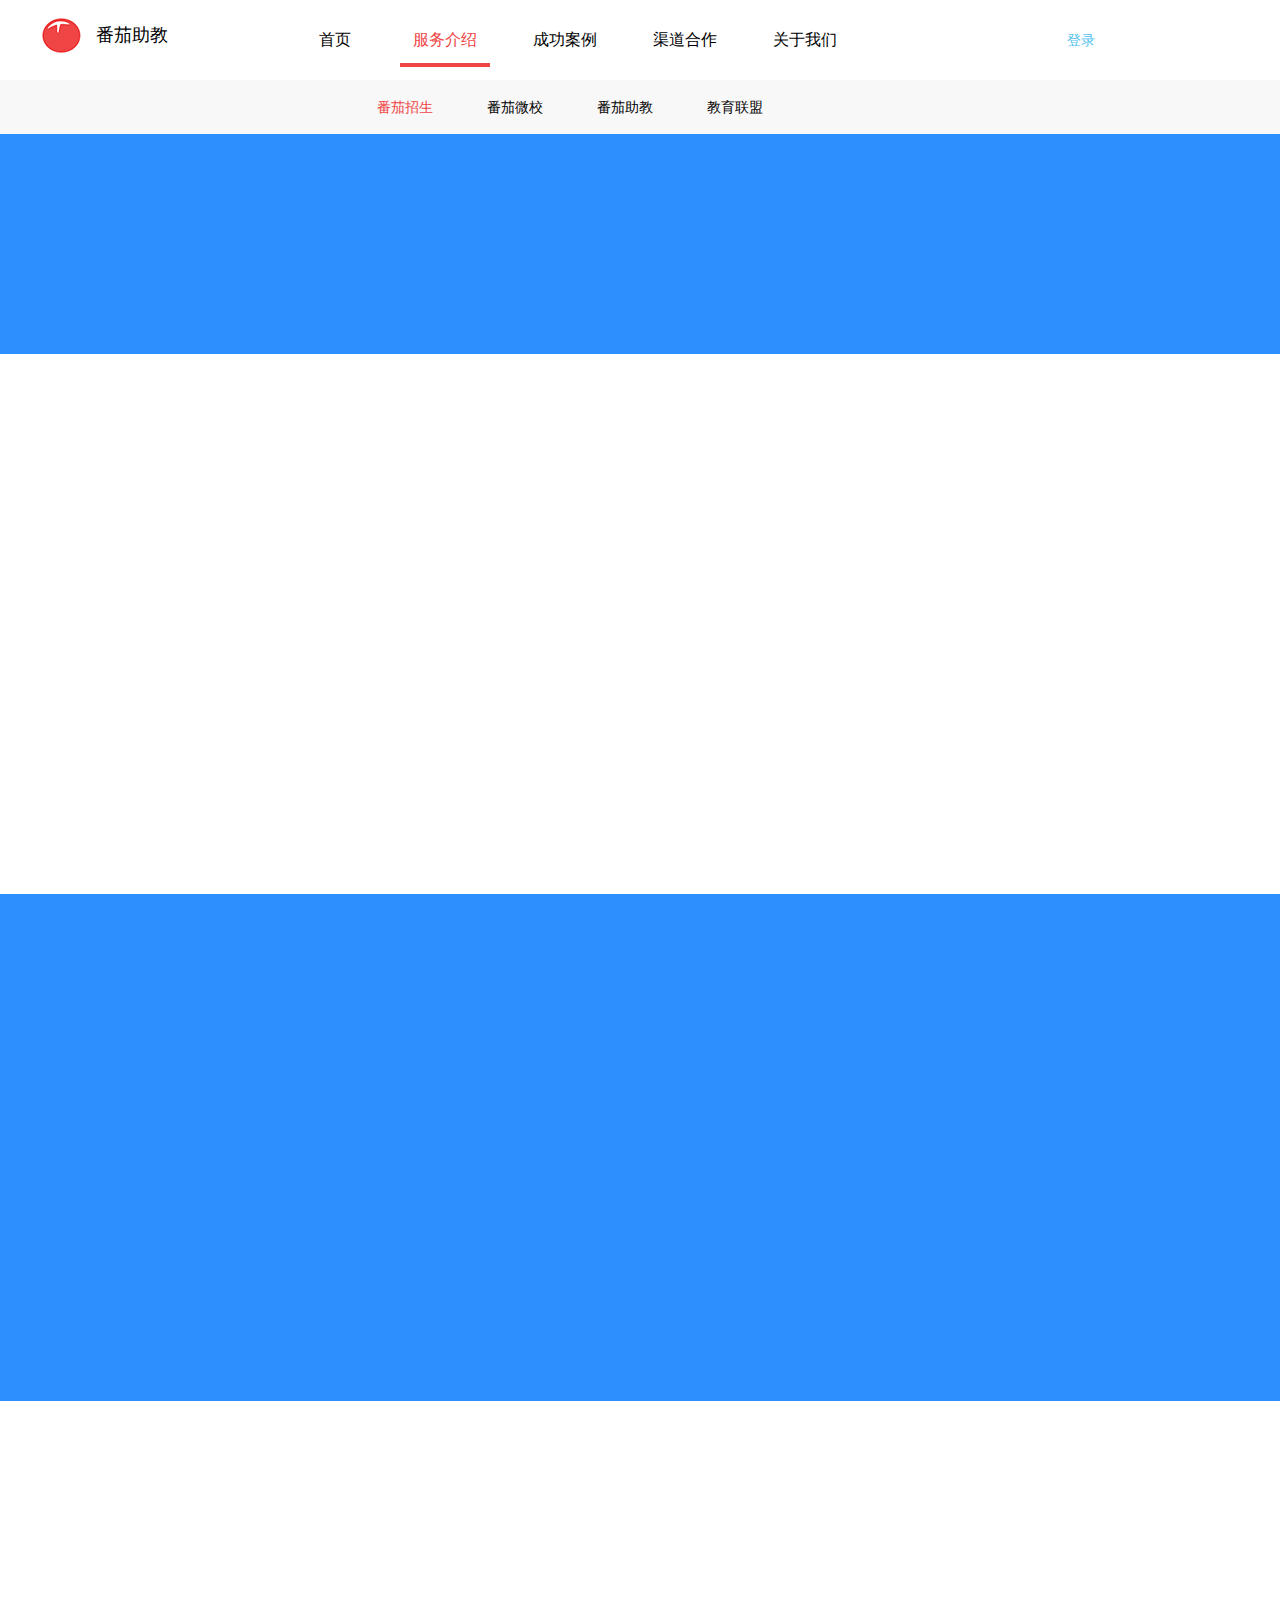
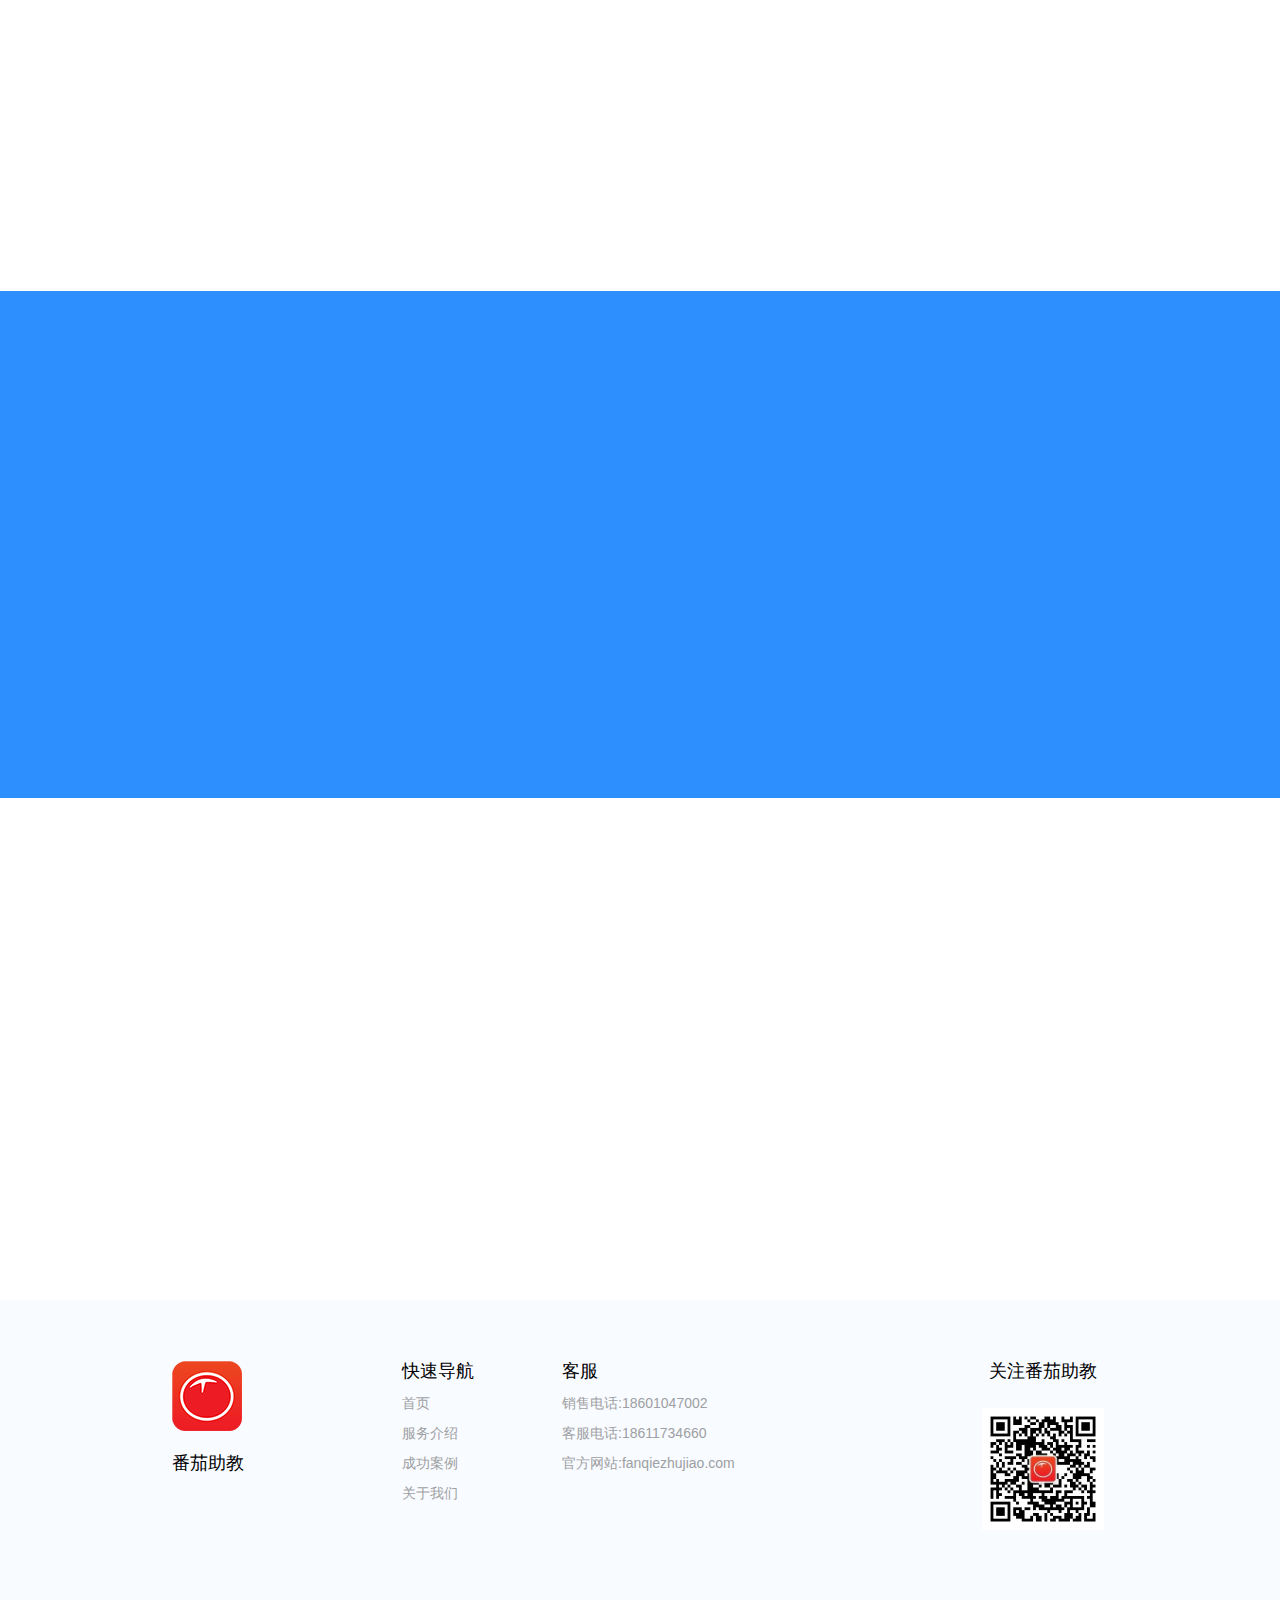
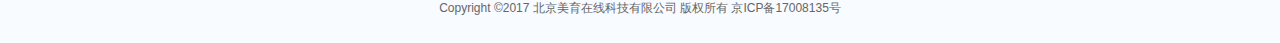
<file: zscrm.html>
<!doctype html>
<html lang="en">
<head>
    <meta http-equiv="Content-Type" content="text/html; charset=utf-8">
    <meta name="keywords" content="">
    <meta name="description" content="">
    <title>番茄助教-番茄招生</title>
    <link rel="stylesheet" href="css/reset.css">
    <link rel="stylesheet" type="text/css" href="css/style.css">
    <link rel="stylesheet" type="text/css" href="css/animate.min.css">
</head>
<body>
	<!-- header-start -->
	<div class="header-wrap clearfix">
		<h1><img src="images/logo.png"/><span>番茄助教</span></h1>
		<div class="nav-wrap">
			<a href="index.html" class="first-href">首页</a>
			<a href="zscrm.html" class="active">服务介绍</a>
			<a href="case.html">成功案例</a>
			<a href="qdhz.html">渠道合作</a>
			<a href="about-us.html">关于我们</a>
		</div>
		<div class="login-wrap">
			<a href="https://web.meiyuonline.com/web/login.html">登录</a>
		</div>
	</div>
	<!-- sec-nav-wrap-start -->
	<div class="sec-nav-wrap">
		<div class="sec-nav">
			<a href="zscrm.html"  class="active">番茄招生</a>
			<a href="mdxcx.html">番茄微校</a>
			<a href="xxgj.html">番茄助教</a>
			<a href="jylm.html">教育联盟</a>
		</div>
	</div>
	<!-- sec-nav-wrap-end -->
	<!-- header-end -->
	<!-- slider-wrap -->
	<div class="com-sec-banner-wrap">
		<div class="com-sec-banner">
			<h2><img src="images/store.png" style="width: 26px;height: 31px;top: 0;" /><abbr>番茄招生</abbr><p>市场业务体系化，提高成单率</p></h2>
		</div>
	</div>
	<!-- slider-wrap -->

	<!-- part-one -->
	<div class="xxgj-part-one-wrap xxgj-part-ten4-wrap part-one">
		<div class="xxgj-part-one clearfix">
			<div class="xxgj-part-one-left">
				<h2><span>1</span><abbr>课程团购</abbr></h2>
				<p>固定人数拼团、阶梯价格拼团、砍价团...<br/>团购活动免费发布，售后数据一目了然</p>
			</div>
			<div class="xxgj-part-one-right">
				<img src="images/fqzs-1.png">
			</div>
		</div>
	</div>
	<!-- part-one-end -->
	<!-- part-two-start -->
	<div class="xxgj-part-one-wrap xxgj-part-two-wrap xxgj-part-ten5-wrap part-two">
		<div class="xxgj-part-one clearfix"> 
			<div class="xxgj-part-one-right">
				<img src="images/fqzs-2.png">
			</div>
			<div class="xxgj-part-one-left">
				<h2><span>2</span><abbr>招生海报</abbr></h2>
				<p>招生季海报应有尽有<br/>海报模板海量丰富持续更新扩充</p>
			</div>
		</div>
	</div>
	<!-- part-two-end -->
	<!-- part-three-start -->
	<div class="xxgj-part-one-wrap xxgj-part-ten4-wrap xxgj-part-ten6-wrap part-one">
		<div class="xxgj-part-one clearfix">
			<div class="xxgj-part-one-left">
				<h2><span>3</span><abbr>大转盘</abbr></h2>
				<p>通过游戏形式发放代金券，试听券等奖励<br/>更能促进老生续费、新生意向转化</p>
			</div>
			<div class="xxgj-part-one-right">
				<img src="images/fqzs-3.png">
			</div>
		</div>
	</div>
	<!-- part-three-end -->
	
	<!-- part-two-start -->
	<div class="xxgj-part-one-wrap xxgj-part-two-wrap xxgj-part-ten7-wrap part-two">
		<div class="xxgj-part-one clearfix"> 
			<div class="xxgj-part-one-right">
				<img src="images/fqzs-4.png">
			</div>
			<div class="xxgj-part-one-left">
				<h2><span>4</span><abbr>自带广告流量</abbr></h2>
				<p>标签时内容推荐，校区之间相互引流<br/>大数据精准推荐高质量用户，意向转化率更高</p>
			</div>
		</div>
	</div>
	<!-- part-two-end -->
	<!-- part-one -->
	<div class="xxgj-part-one-wrap xxgj-part-ten8-wrap part-one">
		<div class="xxgj-part-one clearfix">
			<div class="xxgj-part-one-left">
				<h2><span>5</span><abbr>更多招生工具</abbr></h2>
				<p>市场研究员不断对教育市场进行调研，更多招生工具陆续研发推出</p>
			</div>
			<div class="xxgj-part-one-right">
				<img src="images/fqzs-5.png">
			</div>
		</div>
	</div>
	<!-- part-one-end -->
<!-- footer-start -->
	<div class="footer-wrap-wrap">
		<div class="footer-wrap clearfix">
			<div class="footer-part-one">
				<img src="images/footer-logo.png"/>
				<abbr>番茄助教</abbr>
			</div>
			<div class="footer-part-two">
				<p>快速导航</p>
				<a href="index.html">首页</a>
				<a href="zscrm.html">服务介绍</a>
				<a href="case.html">成功案例</a>
				<!-- <a href="javascript:void(0)">使用帮助</a> -->
				<a href="about-us.html">关于我们</a>
			</div>
			<!-- <div class="footer-part-two">
				<p>帮助中心</p>
				<a href="javascript:void(0)">常见问题</a>
				<a href="javascript:void(0)">使用手册</a>
			</div> -->
			<div class="footer-part-two footer-part-three">
				<p>客服</p>
				<span href="javascript:void(0)">销售电话:18601047002</span>
				<span href="javascript:void(0)">客服电话:18611734660</span>
				<span href="javascript:void(0)">官方网站:fanqiezhujiao.com</span>
			</div>
			<div class="footer-part-four">
				<p>关注番茄助教</p>
				<img src="images/gzh.jpg"/>
			</div>
			<p class="part-last">Copyright ©2017 北京美育在线科技有限公司 版权所有  京ICP备17008135号</p>
		</div>
	</div>
	<!-- footer-end -->
	<script type="text/javascript" src="js/jquery-1.10.2.min.js"></script>
	<script type="text/javascript" src="js/com-effect.js?1222211"></script>
</body>

</html>
</file>
<file: css/style.css>
.header-wrap {
	width: 1200px;
	margin: 0 auto;
	height: 80px;
	overflow: hidden;
	line-height: 80px;
	position: relative;
	top: 0;
	left: 0;
}
.header-wrap h1 {
	font-weight: normal;
	font-size: 22px;
	color: #000;
	float: left;
	line-height: 80px;
	width: 215px;
}
.header-wrap h1 img {
	width: 43px;
	height: 39px;
	margin-top: 15.5px;
	float: left;
	margin-right: 13px;
}
.header-wrap h1 span {
	float: left;
	line-height: 70px;
	font-size: 18px;
}
.header-wrap .nav-wrap {
	width: 588px;
	float: left;
	line-height: 30px;
	margin-top: 25px;
	margin-left: 30px;
}
.header-wrap .nav-wrap a {
	font-size: 16px;
	color: #000;
	padding: 0 0 8px;
	width: 90px;
	float: left;
	text-align: center;
	overflow: hidden;
	margin: 0 15px;
}
.header-wrap .nav-wrap .first-href {
	width: 60px;
	margin: 0 20px;
}
.header-wrap .nav-wrap .active,.header-wrap .nav-wrap a:hover {
	
	color: #ef4545;
	
}
.header-wrap .nav-wrap .active {
	border-bottom: 4px #ef4545 solid;
}
.header-wrap .login-wrap {
	float: right;
	line-height: 80px;
	color: #4fc1ef;
	font-size: 14px;
	margin-right: 145px;
	display: inline-block;
}
.header-wrap .login-wrap a {
	color: #4fc1ef;
}
.slider-wrap {
	width: 100%;
	height: 502px;
	margin: 0 auto;
	background-color: #fe5656;
	position: relative;
	top: 0;
	left: 0;
	overflow: hidden;
}
.slider-wrap .slider-bottom {
	height: 36px;
	background-color: #f8fbff;
	position: absolute;
	bottom: 0;
	width: 100%;
	z-index: 2;
}
.slider-con {
	width: 1200px;
	margin: 0 auto;
	height: 502px;
	position: relative;
	top: 0;
	left: 0;
}
.slider-con .slider-img-1 {
	
	width: 369px;
	height: 92px;
	background: url("../images/slider-f-10.png") no-repeat center 0;
	position: absolute;
	top: 98px;
	left: 238px;
	z-index: 13;
	opacity: 0;
	background-color: #fe5656;
	-webkit-animation: fadeshow 0.8s ease-in 0.3s 1;
		animation: fadeshow 0.8s ease-in 0.3s 1;
		-webkit-animation-fill-mode: forwards;
		-webkit-animation-fill-mode: forwards;
		-ms-animation-fill-mode: forwards;
		-o-animation-fill-mode: forwards;
}
.slider-con .slider-img-2 {
	width: 344px;
	height: 72px;
	background: url("../images/slider-f-11.png") no-repeat center 0;
	position: absolute;
	overflow: hidden;
	top: 115px;
	right: 244px;
	z-index: 2;
	opacity: 0;
	-webkit-transform: translate3d(-100%,0px,0);
		transform: translate3d(-100%,0px,0);
	-webkit-animation: fadeInLeft2 0.8s ease-in 1.1s 1;
		animation: fadeInLeft2 0.8s ease-in 1.1s 1;
		-webkit-animation-fill-mode: forwards;
		-webkit-animation-fill-mode: forwards;
		-ms-animation-fill-mode: forwards;
		-o-animation-fill-mode: forwards;
}
.slider-con .slider-img-3 {
	width: 1196px;
	height: 184px;
	background: url("../images/slider-f-9.png") no-repeat center 0;
	position: absolute;
	overflow: hidden;
	bottom: 0;
	left: 2px;
	z-index: 3;
	opacity: 0;
	-webkit-animation: fadeInUp 0.8s ease-in 1.6s 1;
		animation: fadeInUp 0.8s ease-in 1.6s 1;
		-webkit-animation-fill-mode: forwards;
		-webkit-animation-fill-mode: forwards;
		-ms-animation-fill-mode: forwards;
		-o-animation-fill-mode: forwards;
}
.slider-con .slider-img-4 {
	width: 40px;
	height: 23px;
	background: url("../images/slider-f-7.png") no-repeat center 0;
	position: absolute;
	overflow: hidden;
	bottom: 145px;
	left: 39px;
	z-index: 5;
	-webkit-animation: updown 6s linear 2.8s infinite;
		animation: updown 6s linear 2.8s infinite;
		-webkit-animation-fill-mode: forwards;
		-webkit-animation-fill-mode: forwards;
		-ms-animation-fill-mode: forwards;
		-o-animation-fill-mode: forwards;
}
.slider-con .slider-img-5 {
	width: 48px;
	height: 23px;
	background: url("../images/slider-f-8.png") no-repeat center 0;
	position: absolute;
	overflow: hidden;
	bottom: 150px;
	left: 502px;
	z-index: 5;
	-webkit-animation: updown 6s linear 1.8s infinite;
		animation: updown 6s linear 1.8s infinite;
		-webkit-animation-fill-mode: forwards;
		-webkit-animation-fill-mode: forwards;
		-ms-animation-fill-mode: forwards;
		-o-animation-fill-mode: forwards;
}
.slider-con .slider-img-6 {
	width: 45px;
	height: 73px;
	background: url("../images/slider-f-6.png") no-repeat center 0;
	position: absolute;
	overflow: hidden;
	bottom: 119px;
	right: 228px;
	z-index: 5;
	-webkit-animation: updown 5s linear 1.7s infinite;
		animation: updown 5s linear 1.7s infinite;
		-webkit-animation-fill-mode: forwards;
		-webkit-animation-fill-mode: forwards;
		-ms-animation-fill-mode: forwards;
		-o-animation-fill-mode: forwards;
}

.slider-con .slider-info {
	width: 676px;
	margin: 0 auto;
	padding-top: 190px;
	height: 54px;
	overflow: hidden;
}
.slider-info img {
	margin-right: 18px;
	padding-top: 29px;
	opacity: 0;
	-webkit-transform: translate3d(0,-20px,0);
		transform: translate3d(0,0px,-20);
	
}
.slider-info .first-img {
	-webkit-animation: fadeIntop2 .2s linear 2.3s 1;
		animation: fadeIntop2 .2s linear 2.3s 1;
		-webkit-animation-fill-mode: forwards;
		-webkit-animation-fill-mode: forwards;
		-ms-animation-fill-mode: forwards;
		-o-animation-fill-mode: forwards;
}
.slider-info .sec-img {
	-webkit-animation: fadeIntop2 .2s linear 2.5s 1;
		animation: fadeIntop2 .2s linear 2.5s 1;
		-webkit-animation-fill-mode: forwards;
		-webkit-animation-fill-mode: forwards;
		-ms-animation-fill-mode: forwards;
		-o-animation-fill-mode: forwards;
}
.slider-info .third-img {
	-webkit-animation: fadeIntop2 .2s linear 2.7s 1;
		animation: fadeIntop2 .2s linear 2.7s 1;
		-webkit-animation-fill-mode: forwards;
		-webkit-animation-fill-mode: forwards;
		-ms-animation-fill-mode: forwards;
		-o-animation-fill-mode: forwards;
}
.slider-info .four-img {
	-webkit-animation: fadeIntop2 .2s linear 2.9s 1;
		animation: fadeIntop2 .2s linear 2.9s 1;
		-webkit-animation-fill-mode: forwards;
		-webkit-animation-fill-mode: forwards;
		-ms-animation-fill-mode: forwards;
		-o-animation-fill-mode: forwards;
}
.slider-info .six-img {
	-webkit-animation: fadeIntop2 .2s linear 3.1s 1;
		animation: fadeIntop2 .2s linear 3.1s 1;
		-webkit-animation-fill-mode: forwards;
		-webkit-animation-fill-mode: forwards;
		-ms-animation-fill-mode: forwards;
		-o-animation-fill-mode: forwards;
}
.slider-info img {
	margin-right: 18px;
	padding-top: 29px;
	opacity: 0;
	-webkit-transform: translate3d(0,-20px,0);
		transform: translate3d(0,0px,-20);
	-webkit-animation: fadeIntop2 .5s linear 2.3s 1;
		animation: fadeIntop2 .5s linear 2.3s 1;
		-webkit-animation-fill-mode: forwards;
		-webkit-animation-fill-mode: forwards;
		-ms-animation-fill-mode: forwards;
		-o-animation-fill-mode: forwards;
}


.slider-info .last-img {
	margin-right: 0;
}

.main {
	width: 1200px;
	margin: 0 auto;
}
.action-wrap-wrap {
	background-color: #f8fbff;
}
.action-wrap {
	padding: 30px 0;
	margin: 0 auto;
	width: 1200px;
	overflow: hidden;
	background-color: #f8fbff;
}
.action-wrap li {
	width: 270px;
	height: 320px;
	margin-right: 35px;
	display: inline-block;
	text-align: center;
	background-color: #fff;
	opacity: 0;
	-webkit-animation: fadeInUp 0.5s linear 2.5s 1;
		animation: fadeInUp 0.5s linear 2.5s 1;
		-webkit-animation-fill-mode: forwards;
		-webkit-animation-fill-mode: forwards;
		-ms-animation-fill-mode: forwards;
		-o-animation-fill-mode: forwards;
}
.action-wrap .sec-li {
	-webkit-animation: fadeInUp 0.5s linear 2.8s 1;
		animation: fadeInUp 0.5s linear 2.8s 1;
		-webkit-animation-fill-mode: forwards;
		-webkit-animation-fill-mode: forwards;
		-ms-animation-fill-mode: forwards;
		-o-animation-fill-mode: forwards;
}
.action-wrap .thr-li {
	-webkit-animation: fadeInUp 0.5s linear 3.1s 1;
		animation: fadeInUp 0.5s linear 3.1s 1;
		-webkit-animation-fill-mode: forwards;
		-webkit-animation-fill-mode: forwards;
		-ms-animation-fill-mode: forwards;
		-o-animation-fill-mode: forwards;
}
.action-wrap .four-li {
	-webkit-animation: fadeInUp 0.5s linear 3.4s 1;
		animation: fadeInUp 0.5s linear 3.4s 1;
		-webkit-animation-fill-mode: forwards;
		-webkit-animation-fill-mode: forwards;
		-ms-animation-fill-mode: forwards;
		-o-animation-fill-mode: forwards;
}
.action-wrap .last-child {
	margin-right: 0;
}
.action-wrap li img {
	margin: 0 auto;
	display: block;
}
.action-wrap li .first-img {
	width: 70px;
	height: 68px;
	padding-top: 48px;
	margin-bottom: 15px;
}
.action-wrap li .sec-img {
	width: 84px;
	height: 74px;
	padding-top: 42px;
	margin-bottom: 15px;
}
.action-wrap li .third-img {
	width: 78px;
	height: 69px;
	padding-top: 44px;
	margin-bottom: 15px;
}
.action-wrap li .fourth-img {
	width: 91px;
	height: 69px;
	padding-top: 44px;
	margin-bottom: 15px;
}
.action-wrap li h2 {
	text-align: center;
	line-height: 64px;
	font-size: 20px;
	font-weight: normal;
	padding-top: 5px;
}
.action-wrap li p {
	text-align: center;
	line-height: 20px;
	font-size: 14px;
	color: #b8b8b8;
	padding: 5px 0 20px;
}
.action-wrap li a {
	display: block;
	margin: 0 auto;
	width: 126px;
	height: 30px;
	line-height: 30px;
	border: 1px #000 solid;
	border-radius: 15px;
	text-align: center;
	background-color: #fff;
}
.action-wrap li a:hover {
	color: #fff;
	background-color: #ef4545;
	border: 1px #ef4545 solid;
	transition: all 0.1s linear;
	-webkit-transition: all 0.1s linear;
}
.case-wrap {
	width: 100%;
	overflow: hidden;
}
.case-wrap h2 {
	margin: 100px 0 35px;
	text-align: center;
	font-size: 24px;
	font-weight: normal;
	line-height: 36px;
	opacity: 0;
	-webkit-animation: fadeInUp 0.5s linear 0.5s 1;
		animation: fadeInUp 0.5s linear 0.5s 1;
		-webkit-animation-fill-mode: forwards;
		-webkit-animation-fill-mode: forwards;
		-ms-animation-fill-mode: forwards;
		-o-animation-fill-mode: forwards;
}
.case-wrap h2 img {
	width: 30px;
	height: 30px;
	display: inline-block;
	margin-right: 15px;
	position: relative;
	top: 7px;
}
.case-nav {
	width: 0%;
	border-bottom: 1px #ef4545 solid;
	line-height: 38px;
	-webkit-animation: mymove 1s ease-in 0.3s 1;
		animation: mymove 1s ease-in 0.3s 1;
		-webkit-animation-fill-mode: forwards;
		-webkit-animation-fill-mode: forwards;
		-ms-animation-fill-mode: forwards;
		-o-animation-fill-mode: forwards;

}
.case-nav a {
	float: left;
	width: 150px;
	text-align: center;
	font-size: 16px;
	color: #000;
	line-height: 38px;
	opacity: 0;
	-webkit-animation: fadeshow 0.5s ease-in 1.3s 1;
		animation: fadeshow 0.5s ease-in 1.3s 1;
		-webkit-animation-fill-mode: forwards;
		-webkit-animation-fill-mode: forwards;
		-ms-animation-fill-mode: forwards;
		-o-animation-fill-mode: forwards;
}
.case-nav .sec {
	-webkit-animation: fadeshow 0.5s ease-in 1.5s 1;
		animation: fadeshow 0.5s ease-in 1.5s 1;
		-webkit-animation-fill-mode: forwards;
		-webkit-animation-fill-mode: forwards;
		-ms-animation-fill-mode: forwards;
		-o-animation-fill-mode: forwards;
}
.case-nav .thr {
	-webkit-animation: fadeshow 0.5s ease-in 1.7s 1;
		animation: fadeshow 0.5s ease-in 1.7s 1;
		-webkit-animation-fill-mode: forwards;
		-webkit-animation-fill-mode: forwards;
		-ms-animation-fill-mode: forwards;
		-o-animation-fill-mode: forwards;
}
.case-nav .four {
	-webkit-animation: fadeshow 0.5s ease-in 1.9s 1;
		animation: fadeshow 0.5s ease-in 1.9s 1;
		-webkit-animation-fill-mode: forwards;
		-webkit-animation-fill-mode: forwards;
		-ms-animation-fill-mode: forwards;
		-o-animation-fill-mode: forwards;
}
.case-nav .first-child {
	margin-left: 40px;
	display: inline-block;
}
.case-nav .on,.case-nav a:hover {
	/*background-color: #ef4545;*/
	color: #ef4545;
	border-top-left-radius: 5px;
	border-top-right-radius: 5px;
}
.case-nav .on:hover,.case-nav .on{
	background-color: #ef4545;
	color: #fff;
	border-top-left-radius: 5px;
	border-top-right-radius: 5px;
}

@keyframes fadeIntop2
{
	0% {
		opacity: 0;
		-webkit-transform: translate3d(0,-20px,0);
		transform: translate3d(0,-20px,0);
	}
	100% {
		opacity: 1;
		-webkit-transform: translate3d(0,0px,0);
		transform: translate3d(0,0px,0);
	}
}

@-webkit-keyframes fadeIntop2
{
	0% {
		opacity: 0;
		-webkit-transform: translate3d(0,-20px,0);
		transform: translate3d(0,-20px,0);
	}
	100% {
		opacity: 1;
		-webkit-transform: translate3d(0,0px,0);
		transform: translate3d(0,0px,0);
	}
}
@keyframes fadeInLeft2
{
	0% {
		opacity: 0;
		-webkit-transform: translate3d(-100%,0px,0);
		transform: translate3d(-100%,0px,0);
	}
	100% {
		opacity: 1;
		-webkit-transform: translate3d(0,0px,0);
		transform: translate3d(0,0px,0);
	}
}

@-webkit-keyframes fadeInLeft2
{
	0% {
		opacity: 0;
		-webkit-transform: translate3d(-100%,0px,0);
		transform: translate3d(-100%,0px,0);
	}
	100% {
		opacity: 1;
		-webkit-transform: translate3d(0,0px,0);
		transform: translate3d(0,0px,0);
	}
}

@keyframes updown
{
	0% {
		-webkit-transform: translate3d(0,0px,0);
		transform: translate3d(0,0px,0);
	}
	50% {
		-webkit-transform: translate3d(0,10px,0);
		transform: translate3d(0,10px,0);
	}
	100% {
		-webkit-transform: translate3d(0,0px,0);
		transform: translate3d(0,0px,0);
	}
}

@-webkit-keyframes updown
{
	0% {
		-webkit-transform: translate3d(0,0px,0);
		transform: translate3d(0,0px,0);
	}
	50% {
		-webkit-transform: translate3d(0,10px,0);
		transform: translate3d(0,10px,0);
	}
	100% {
		-webkit-transform: translate3d(0,0px,0);
		transform: translate3d(0,0px,0);
	}
}





@keyframes mymove
{
	from {width:0%;}
	to {width:100%;}
}

@-webkit-keyframes mymove 
{
	from {width:0%;}
	to {width:100%;}
}

@keyframes fadeshow
{
	from {opacity:0;}
	to {opacity:1;}
}

@-webkit-keyframes fadeshow 
{
	from {opacity:0;}
	to {opacity:1;}
}


@-webkit-keyframes fadeInUp {
	0% {
		opacity: 0;
		-webkit-transform: translate3d(0,20%,0);
		transform: translate3d(0,20%,0)
	}

	to {
		opacity: 1;
		-webkit-transform: none;
		transform: none
	}
}

@keyframes fadeInUp {
	0% {
		opacity: 0;
		-webkit-transform: translate3d(0,20%,0);
		transform: translate3d(0,20%,0)
	}

	to {
		opacity: 1;
		-webkit-transform: none;
		transform: none
	}
}

.fadeInUp {
	-webkit-animation-name: fadeInUp;
	animation-name: fadeInUp
}

@-webkit-keyframes fadeInUp2 {
	0% {
		opacity: 0;
		-webkit-transform: translate3d(0,-20px,0);
		transform: translate3d(0,-20px,0)
	}

	to {
		opacity: 1;
		-webkit-transform: none;
		transform: none
	}
}

@keyframes fadeInUp2 {
	0% {
		opacity: 0;
		-webkit-transform: translate3d(0,-20px,0);
		transform: translate3d(0,-20px,0)
	}

	to {
		opacity: 1;
		-webkit-transform: none;
		transform: none
	}
}

@-webkit-keyframes fadeInRight2 {
	0% {
		opacity: 0;
		-webkit-transform: translate3d(100px,0px,0);
		transform: translate3d(100px,0px,0)
	}

	to {
		opacity: 1;
		-webkit-transform: none;
		transform: none
	}
}

@keyframes fadeInRight2 {
	0% {
		opacity: 0;
		-webkit-transform: translate3d(100px,0px,0);
		transform: translate3d(100px,0px,0)
	}

	to {
		opacity: 1;
		-webkit-transform: none;
		transform: none
	}
}
@-webkit-keyframes fadeInRight3 {
	0% {
		opacity: 0;
		-webkit-transform: translate3d(-100px,0px,0);
		transform: translate3d(-100px,0px,0)
	}

	to {
		opacity: 1;
		-webkit-transform: none;
		transform: none
	}
}

@keyframes fadeInRight3 {
	0% {
		opacity: 0;
		-webkit-transform: translate3d(-100px,0px,0);
		transform: translate3d(-100px,0px,0)
	}

	to {
		opacity: 1;
		-webkit-transform: none;
		transform: none
	}
}
.show-defail-wrap {
	position: relative;
}
.show-defail-wrap li {
	margin: 45px 20px;
	float: left;
	display: inline-block;
	width: 260px;
	height: 460px;
	position: relative;
	cursor: pointer;
	opacity: 0;
	-webkit-animation: fadeInUp 0.5s ease-in 1.3s 1;
		animation: fadeInUp 0.5s ease-in 1.3s 1;
		-webkit-animation-fill-mode: forwards;
		-webkit-animation-fill-mode: forwards;
		-ms-animation-fill-mode: forwards;
		-o-animation-fill-mode: forwards;
}
.show-defail-wrap .sec {
	-webkit-animation: fadeInUp 0.5s ease-in 1.5s 1;
		animation: fadeInUp 0.5s ease-in 1.5s 1;
		-webkit-animation-fill-mode: forwards;
		-webkit-animation-fill-mode: forwards;
		-ms-animation-fill-mode: forwards;
		-o-animation-fill-mode: forwards;
}
.show-defail-wrap .thr {
	-webkit-animation: fadeInUp 0.5s ease-in 1.7s 1;
		animation: fadeInUp 0.5s ease-in 1.7s 1;
		-webkit-animation-fill-mode: forwards;
		-webkit-animation-fill-mode: forwards;
		-ms-animation-fill-mode: forwards;
		-o-animation-fill-mode: forwards;
}
.show-defail-wrap .four {
	-webkit-animation: fadeInUp 0.5s ease-in 1.9s 1;
		animation: fadeInUp 0.5s ease-in 1.9s 1;
		-webkit-animation-fill-mode: forwards;
		-webkit-animation-fill-mode: forwards;
		-ms-animation-fill-mode: forwards;
		-o-animation-fill-mode: forwards;
}
.show-defail-wrap li img {
	display: block;
	width: 260px;
	height: 460px;
}

.show-defail-wrap li .font,
.show-defail-wrap li .back {
	cursor: pointer;
	position: absolute;
	transition: transform 0.4s;
	-moz-transition: transform 0.4s;
	-ms-transition: transform 0.4s;
	-o-transition: transform 0.4s;
	transform-style: preserve-3d;
	-webkit-transform-style: preserve-3d;
	-moz-transform-style: preserve-3d;
	-ms-transform-style: preserve-3d;
	-o-transform-style: preserve-3d;
	backface-visibility: hidden;
	-webkit-backface-visibility: hidden;
	-moz-backface-visibility: hidden;
	-ms-backface-visibility: hidden;
	-moz-transition: all 0.8s linear; 
	-webkit-transition: all 0.8s linear; 
	-o-transition: all 0.8s linear; 
	transition: all 0.8s linear;
}

.show-defail-wrap li .font {
	-webkit-transform: rotateY( 0deg);
	-moz-transform: rotateY( 0deg);
	-ms-transform: rotateY( 0deg);
	-o-transform: rotateY( 0deg);
	transform: rotateY( 0deg);
}
.show-defail-wrap li .back .code-wrap {
	width: 100%;
	height: 270px;
	background: rgba(0,0,0,0.8);
	position: absolute;
	bottom: 0;
	left: 0;
	z-index: 12;
	color: #fff;
	font-size: 14px;
	line-height: 32px;
	text-align: center;
}
.show-defail-wrap li .back .code-wrap img {
	width: 185px;
	height: 185px;
	margin: 30px auto 10px;
	display: block;
}

.show-defail-wrap li .back {
	-webkit-transform: rotateY( -180deg);
	-moz-transform: rotateY( -180deg);
	-ms-transform: rotateY( -180deg);
	-o-transform: rotateY( -180deg);
	transform: rotateY( -180deg);
}

.show-defail-wrap li:hover .font {
	-webkit-transform: rotateY( 180deg) scale(1.1);
	-moz-transform: rotateY( 180deg) scale(1.1);
	-o-transform: rotateY( 180deg) scale(1.1);
	-ms-transform: rotateY( 180deg) scale(1.1);
	transform: rotateY( 180deg) scale(1.1);
}

.show-defail-wrap li:hover .back {
	-webkit-transform: rotateY( 0deg) scale(1.1);
	-moz-transform: rotateY( 0deg) scale(1.1);
	-ms-transform: rotateY( 0deg) scale(1.1);
	-o-transform: rotateY( 0deg) scale(1.1);
	transform: rotateY( 0deg) scale(1.1);

}

.case-wrap .show-more {
	width: 126px;
	height: 30px;
	line-height: 30px;
	border: 1px #000 solid;
	text-align: center;
	display: block;
	color: #000;
	font-size: 16px;
	border-radius: 15px;
	margin: 0 auto 60px;
	opacity: 0;
	transition: all 0.5s linear;
	-webkit-transition: all 0.5s linear;
	-webkit-animation: fadeshow 0.5s ease-in 1.9s 1;
	animation: fadeshow 0.5s ease-in 1.9s 1;
	-webkit-animation-fill-mode: forwards;
	-webkit-animation-fill-mode: forwards;
	-ms-animation-fill-mode: forwards;
	-o-animation-fill-mode: forwards;
}
.all-logo-wrap {
	width: 100%;
	margin: 20px auto;
}
.all-logo-wrap li {
	float: left;
	width: 200px;
	padding: 20px 0;
	position: relative;
	top: 0;
	left: 0;
	height: 200px;
	opacity: 0;
	animation-name: fadeshow;
	-webkit-animation-name: fadeshow;
	-ms-anmation-name: fadeshow;
	-o-animation-name: fadeshow;
	-moz-animation-name: fadeshow;
	animation-duration: 0.5s;
	-webkit-animation-duration: 0.5s;
	-ms-animation-duration: 0.5s;
	-moz-animation-duration: 0.5s;
	-o-animation-duration: 0.5s;

	animation-timing-function: ease-in;
	-webkit-animation-timing-function: ease-in;
	-ms-animation-timing-function: ease-in;
	-moz-animation-timing-function: ease-in;
	-o-animation-timing-function: ease-in;

	-webkit-animation-fill-mode: forwards;
	-webkit-animation-fill-mode: forwards;
	-ms-animation-fill-mode: forwards;
	-o-animation-fill-mode: forwards;
}
.all-logo-wrap li img {
	width: 200px;
	height: 200px;
}

.all-logo-wrap li .font,
.all-logo-wrap li .back {
	cursor: pointer;
	position: absolute;
	width: 200px;
	height: 200px;
	transition: transform 0.4s;
	-moz-transition: transform 0.4s;
	-ms-transition: transform 0.4s;
	-o-transition: transform 0.4s;
	transform-style: preserve-3d;
	-webkit-transform-style: preserve-3d;
	-moz-transform-style: preserve-3d;
	-ms-transform-style: preserve-3d;
	-o-transform-style: preserve-3d;
	backface-visibility: hidden;
	-webkit-backface-visibility: hidden;
	-moz-backface-visibility: hidden;
	-ms-backface-visibility: hidden;
	-moz-transition: all 0.8s linear; 
	-webkit-transition: all 0.8s linear; 
	-o-transition: all 0.8s linear; 
	transition: all 0.8s linear;
}

.all-logo-wrap li .font {
	-webkit-transform: rotateY( 0deg);
	-moz-transform: rotateY( 0deg);
	-ms-transform: rotateY( 0deg);
	-o-transform: rotateY( 0deg);
	transform: rotateY( 0deg);
}
.all-logo-wrap li .back .code-wrap {
	width: 100%;
	height: 200px;
	background: rgba(0,0,0,0.8);
	position: absolute;
	bottom: 0;
	left: 0;
	z-index: 12;
	color: #fff;
	font-size: 14px;
	line-height: 32px;
	text-align: center;
	z-index: 5;
}
.all-logo-wrap li .back .code-wrap img {
	width: 160px;
	height: 160px;
	margin: 20px auto 20px;
	display: block;
}

.all-logo-wrap li .back {
	-webkit-transform: rotateY( -180deg);
	-moz-transform: rotateY( -180deg);
	-ms-transform: rotateY( -180deg);
	-o-transform: rotateY( -180deg);
	transform: rotateY( -180deg);
	z-index: 6;
}

.all-logo-wrap li:hover .font {
	-webkit-transform: rotateY( 180deg) scale(1.0);
	-moz-transform: rotateY( 180deg) scale(1.0);
	-o-transform: rotateY( 180deg) scale(1.0);
	-ms-transform: rotateY( 180deg) scale(1.0);
	transform: rotateY( 180deg) scale(1.0);
}

.all-logo-wrap li:hover .back {
	-webkit-transform: rotateY( 0deg) scale(1.0);
	-moz-transform: rotateY( 0deg) scale(1.0);
	-ms-transform: rotateY( 0deg) scale(1.0);
	-o-transform: rotateY( 0deg) scale(1.0);
	transform: rotateY( 0deg) scale(1.0);
}

.case-wrap .show-more:hover {
	background-color: #ef4545;
	border: 1px #ef4545 solid;
	color: #fff;
}
.guide-wrap {
	width: 100%;
	height: 446px;
	background-color: #2d8efe;
	overflow: hidden;
}
.guide-wrap .guide-con {
	width: 1200px;
	margin: 0 auto;
}
.guide-con h2 {
	color: #fff;
	font-size: 24px;
	font-weight: normal;
	text-align: center;
	line-height: 30px;
	padding: 57px 0 92px;
	height: 30px;
	overflow: hidden;
	opacity: 0;
	-webkit-animation: fadeIntop2 0.5s linear 0.5s 1;
		animation: fadeIntop2 0.5s linear 0.5s 1;
		-webkit-animation-fill-mode: forwards;
		-webkit-animation-fill-mode: forwards;
		-ms-animation-fill-mode: forwards;
		-o-animation-fill-mode: forwards;
}
.guide-con h2 img {
	position: relative;
	line-height: 30px;
	width: 30px;
	height: 30px;
	top: 8px;
	margin-right: 10px;
}
.guide-step-wrap {

}
.guide-step-wrap li {
	width: 202px;
	float: left;
	opacity: 0;
	-webkit-transform: translate3d(0,-20px,0);
		transform: translate3d(0,0px,-20);
	
}
.guide-step-wrap .first-img {
	-webkit-animation: fadeIntop2 .2s linear 1.0s 1;
		animation: fadeIntop2 .2s linear 1.0s 1;
		-webkit-animation-fill-mode: forwards;
		-webkit-animation-fill-mode: forwards;
		-ms-animation-fill-mode: forwards;
		-o-animation-fill-mode: forwards;
}
.guide-step-wrap .sec-img {
	-webkit-animation: fadeIntop2 .2s linear 1.2s 1;
		animation: fadeIntop2 .2s linear 1.2s 1;
		-webkit-animation-fill-mode: forwards;
		-webkit-animation-fill-mode: forwards;
		-ms-animation-fill-mode: forwards;
		-o-animation-fill-mode: forwards;
}
.guide-step-wrap .third-img {
	-webkit-animation: fadeIntop2 .2s linear 1.4s 1;
		animation: fadeIntop2 .2s linear 1.4s 1;
		-webkit-animation-fill-mode: forwards;
		-webkit-animation-fill-mode: forwards;
		-ms-animation-fill-mode: forwards;
		-o-animation-fill-mode: forwards;
}
.guide-step-wrap .four-img {
	-webkit-animation: fadeIntop2 .2s linear 1.6s 1;
		animation: fadeIntop2 .2s linear 1.6s 1;
		-webkit-animation-fill-mode: forwards;
		-webkit-animation-fill-mode: forwards;
		-ms-animation-fill-mode: forwards;
		-o-animation-fill-mode: forwards;
}
.guide-step-wrap .five-img {
	-webkit-animation: fadeIntop2 .2s linear 1.8s 1;
		animation: fadeIntop2 .2s linear 1.8s 1;
		-webkit-animation-fill-mode: forwards;
		-webkit-animation-fill-mode: forwards;
		-ms-animation-fill-mode: forwards;
		-o-animation-fill-mode: forwards;
}
.guide-step-wrap .six-img {
	-webkit-animation: fadeIntop2 .2s linear 2.0s 1;
		animation: fadeIntop2 .2s linear 2.0s 1;
		-webkit-animation-fill-mode: forwards;
		-webkit-animation-fill-mode: forwards;
		-ms-animation-fill-mode: forwards;
		-o-animation-fill-mode: forwards;
}
.guide-step-wrap li .guide-step {
	width: 116px;
	float: left;
	text-align: center;
	font-size: 18px;
	line-height: 42px;
	color: #fff;
}
.guide-step-wrap li .guide-step img {
	width: 116px;
	height: 116px;
}
.guide-step-wrap li p {
	width: 73px;
	height: 11px;
	background: url("../images/guide-arrow.png") no-repeat center 0;
	float: left;
	position: relative;
    top: 57px;
    left: 6px;
}
.guide-step-wrap .last-child {
	width: 116px;
}
.footer-wrap-wrap {
	background-color: #f8fbff;
	width: 100%;
}
.footer-wrap {
	background-color: #f8fbff;
	width: 936px;
	padding-top: 45px;
	margin: 0 auto;
	height: 298px;
}
.footer-wrap .footer-part-one {
	float: left;
	width: 230px;
	float: left;color: #dcdee1;
	font-size: 26px;
}
.footer-part-one img {
	width: 70px;
	height: 70px;
	margin-right: 10px;
	margin-top: 16px;
}
.footer-part-one abbr {
	line-height: 50px;
	font-size: 18px;
	display: block;
	color: #000;
}

.footer-wrap .footer-part-two {
	float: left;
	width: 160px;
	text-align: left;
}
.footer-part-two p,.footer-part-four p {
	padding-top: 9px;
	line-height: 34px;
	color: #000;
	font-size: 18px;
}
.footer-part-two a,.footer-part-two span {
	line-height: 30px;
	color: #9ea0a3;
	font-size: 14px;
	display: block;
}
.footer-wrap .footer-part-three {
	width: 188px;
	float: left;
}
.footer-part-two a:hover {
	color: #ef4545;
}
.footer-wrap .footer-part-four {
	width: 130px;
	float: right;
	text-align: center;
}
.footer-part-four img{
	display: block;
	width: 122px;
	height: 122px;
	text-align: center;
	margin: 20px auto 0;

}
.part-last {
	float: left;
	width: 100%;
	text-align: center;
	color: #666;
	font-size: 12px;
	margin-top: 70px;
}
.section {
	background-color: #fff;
}


.sec-nav-wrap {
	background-color: #f8f8f8;
	line-height: 54px;
	height: 54px;
}
.sec-nav-wrap .sec-nav {
	width: 580px;
	margin: 0 auto;
}
.sec-nav-wrap .sec-nav a {
	width: 110px;
	text-align: center;
	float: left;
	font-size: 14px;
	color: #000;
}
.sec-nav-wrap .sec-nav .active,.sec-nav-wrap .sec-nav a:hover {
	color: #ef4545;
}
.com-sec-banner-wrap {
	width: 100%;
	height: 220px;
	background-color: #2d8efe;
}
.com-sec-banner {
	width: 1200px;
	height: 220px;
	margin: 0 auto;
	position: relative;
	top: 0;
	left: 0;
}
.com-sec-banner h2 {
	width: 660px;
	margin: 0 auto;
	position: relative;
	top: 0;
	left: 0;
	padding-top: 68px;
	font-size: 32px;
	color: #fff;
	text-align: center;
	font-weight: normal;
	line-height: 38px;
	padding-bottom: 23px;
	border-bottom: 1px #fff solid;
	opacity: 0;
	-webkit-animation: fadeInUp2 0.5s linear 0.5s 1;
		animation: fadeInUp2 0.5s linear 0.5s 1;
		-webkit-animation-fill-mode: forwards;
		-webkit-animation-fill-mode: forwards;
		-ms-animation-fill-mode: forwards;
		-o-animation-fill-mode: forwards;
}
.com-sec-banner h2 img{
	width: 23px;
	height: 37px;
	position: relative;
	margin-right: 18px;
	top: 3px;
}
.com-sec-banner h2 abbr {
	position: relative;
	top: -6px;
}
.com-sec-banner h2 p {
	line-height: 50px;
	font-size: 18px;
	color: #fff;
	text-align: center;
	width: 330px;
	position: absolute;
	bottom: -25px;
	background-color: #2d8efe;
	text-align: center;
	z-index: 2;
	left: 150px;
}


.xxgj-part-one-wrap {
	width: 100%;
	background-color: #fff;
	height: 331px;
	padding: 67px 0;
}
.xxgj-part-one-wrap .xxgj-part-one {
	width: 970px;
	margin: 0 auto;
}
.xxgj-part-one-left {
	float: left;
	line-height: 38px;
	font-size: 24px;
	color: #ef4545;
	position: relative;
	top: 0;
	left: 0;
	width: 500px;
	padding-top: 88px;
}
.xxgj-part-one-left h2  {
	width: 500px;
	position: relative;
	top: 0;
	left: 0;
	height: 42px;
	opacity: 0;
	-webkit-animation: fadeInUp2 0.5s linear 0.5s 1;
		animation: fadeInUp2 0.5s linear 0.5s 1;
		-webkit-animation-fill-mode: forwards;
		-webkit-animation-fill-mode: forwards;
		-ms-animation-fill-mode: forwards;
		-o-animation-fill-mode: forwards;
}
.xxgj-part-one-left h2 span {
	width: 38px;
	height: 38px;
	background: url("../images/xxgj-8.png") no-repeat center 0;
	line-height: 38px;
	text-align: center;
	color: #fff;
	font-size: 26px;
	font-weight: normal;
}

.xxgj-part-one-left h2 abbr {
	font-size: 24px;
    color: #ef4545;
    position: absolute;
    left: 50px;
    font-weight: normal;
    line-height: 30px;
    top: 7px;
}
.xxgj-part-one-left p {
	margin-top: 10px;
	line-height: 32px;
	color: #000;
	font-size: 16px;
	padding-left: 5px;
	opacity: 0;
	-webkit-animation: fadeInUp2 0.5s linear 1s 1;
		animation: fadeInUp2 0.5s linear 1s 1;
		-webkit-animation-fill-mode: forwards;
		-webkit-animation-fill-mode: forwards;
		-ms-animation-fill-mode: forwards;
		-o-animation-fill-mode: forwards;
}
.xxgj-part-one-right {
	float: right;
	opacity: 0;
	-webkit-animation: fadeInRight2 0.5s linear 1s 1;
		animation: fadeInRight2 0.5s linear 1s 1;
		-webkit-animation-fill-mode: forwards;
		-webkit-animation-fill-mode: forwards;
		-ms-animation-fill-mode: forwards;
		-o-animation-fill-mode: forwards;
}
.xxgj-part-one-right img {
	display: block;
	    width: 340px;
    height: 331px;
}

.xxgj-part-two-wrap {
	height: 337px;
	padding: 86px 0;
	background-color: #4dd3ff;
}
.xxgj-part-two-wrap .xxgj-part-one-right {
	float: left;
	width: 281px;
	height: 337px;
	-webkit-animation: fadeInRight3 0.5s linear 1s 1;
		animation: fadeInRight3 0.5s linear 1s 1;
		-webkit-animation-fill-mode: forwards;
		-ms-animation-fill-mode: forwards;
		-o-animation-fill-mode: forwards;

		animation-fill-mode: forwards;
}
.xxgj-part-two-wrap .xxgj-part-one-right img {
	width: 281px;
	height: 337px;
}
.xxgj-part-two-wrap .xxgj-part-one-left {
	width: 412px;
	float: right;

}
.xxgj-part-two-wrap .xxgj-part-one-left h2 {
	color: #fff;
}
.xxgj-part-two-wrap .xxgj-part-one-left h2 span {
	background: url("../images/xxgj-3.png") no-repeat center 0;
}
.xxgj-part-two-wrap .xxgj-part-one-left h2 abbr {
	color: #fff;
}
.xxgj-part-two-wrap .xxgj-part-one-left {
	padding-top: 66px;
}
.xxgj-part-two-wrap .xxgj-part-one-left  p {
	color: #fff;
	padding-left: 10px;
}
.xxgj-part-three-wrap {
	height: 299px;
	padding: 96px 0;
}
.xxgj-part-three-wrap  .xxgj-part-one-left {
	width: 360px;
	padding-top: 113px;
}

.xxgj-part-three-wrap  .xxgj-part-one-left h2 span {
	background: url("../images/xxgj-9.png") no-repeat center 0;
}
.xxgj-part-three-wrap  .xxgj-part-one-left h2 abbr {
	color: #00afa8;
	
}
.xxgj-part-three-wrap .xxgj-part-one-right {
	width: 299px;
	height: 299px;
}
.xxgj-part-three-wrap .xxgj-part-one-right img {
	width: 299px;
	height: 299px;
}
.xxgj-part-four-wrap {
	background-color: #ff6464;
	padding: 88px 0 135px;
	height: 269px;
}
.xxgj-part-four-wrap .xxgj-part-one-right,.xxgj-part-four-wrap .xxgj-part-one-right img {
	width: 287px;
	height: 269px;
}
.xxgj-part-four-wrap .xxgj-part-one-left {
	padding-top: 88px;
}
.xxgj-part-five-wrap {
	background-color: #fff;
	padding: 104px 0;
	height: 302px;
}
.xxgj-part-five-wrap .xxgj-part-one-right img,.xxgj-part-five-wrap .xxgj-part-one-right{
	width: 367px;
	height: 302px;
}
.xxgj-part-five-wrap .xxgj-part-one-left {
	padding-top: 45px;
}

.xxgj-part-six-wrap {
	background-color: #4dd3ff;
	padding: 117px 0 91px;
	height: 301px;
}
.xxgj-part-six-wrap .xxgj-part-one-right,.xxgj-part-six-wrap .xxgj-part-one-right img {
	width: 301px;
	height: 301px;
}
.xxgj-part-six-wrap .xxgj-part-one-left {
	padding-top: 45px;
}
.xxgj-part-seven-wrap {
	background-color: #fff;
	padding: 120px 0;
	height: 236px;
}
.xxgj-part-seven-wrap .xxgj-part-one-right img,.xxgj-part-seven-wrap .xxgj-part-one-right{
	width: 326px;
	height: 236px;
}
.xxgj-part-seven-wrap .xxgj-part-one-left {
	padding-top: 50px;
}
.xxgj-part-one {
	display: none;
}

.xxgj-part-eight-wrap {
	background-color: #fff;
	padding: 150px 0;
	height: 250px;
}
.xxgj-part-eight-wrap .xxgj-part-one-right img,.xxgj-part-eight-wrap .xxgj-part-one-right{
	width: 396px;
	height: 250px;
}
.xxgj-part-eight-wrap .xxgj-part-one-left {
	padding-top: 68px;
	width: 490px;
}

.xxgj-part-nine-wrap {
	background-color: #52cab5;
	padding: 95px 0;
	height: 323px;
}
.xxgj-part-nine-wrap .xxgj-part-one-right img,.xxgj-part-nine-wrap .xxgj-part-one-right{
	width: 378px;
	height: 323px;
}
.xxgj-part-nine-wrap .xxgj-part-one-left {
	padding-top: 68px;
	width: 439px;
}

.xxgj-part-ten-wrap {
	background-color: #fff;
	padding: 135px 0;
	height: 220px;
}
.xxgj-part-ten-wrap .xxgj-part-one-right img,.xxgj-part-ten-wrap .xxgj-part-one-right{
	width: 410px;
	height: 220px;
}
.xxgj-part-ten-wrap .xxgj-part-one-left {
	padding-top: 38px;
	width: 490px;
}

.xxgj-part-ten1-wrap {
	background-color: #fff;
	padding: 128px 0;
	height: 293px;
}
.xxgj-part-ten1-wrap h2 span {
	color: #fff;
	background: url("../images/xxgj-18.png") no-repeat center 0;
}
.xxgj-part-ten1-wrap h2 abbr {
	color: #f7b236;
}
.xxgj-part-ten1-wrap .xxgj-part-one-right img,.xxgj-part-ten1-wrap .xxgj-part-one-right{
	width: 290px;
	height: 293px;
}
.xxgj-part-ten1-wrap .xxgj-part-one-left {
	padding-top: 76px;
	width: 439px;
}

.xxgj-part-ten2-wrap {
	background-color: #f7b236;
	padding: 123px 0;
	height: 275px;
}
.xxgj-part-ten2-wrap .xxgj-part-one-right img,.xxgj-part-ten2-wrap .xxgj-part-one-right{
	width: 365px;
	height: 275px;
}
.xxgj-part-ten2-wrap .xxgj-part-one-left {
	padding-top: 78px;
	width: 238px;
}
.xxgj-part-ten3-wrap {
	background-color: #fff;
	padding: 62px 0 80px;
	height: 304px;
}
.xxgj-part-ten3-wrap .xxgj-part-one-right img,.xxgj-part-ten3-wrap .xxgj-part-one-right{
	width: 295px;
	height: 304px;
}
.xxgj-part-ten3-wrap .xxgj-part-one-left {
	padding-top: 85px;
	width: 490px;
}

.xxgj-part-ten4-wrap {
	background-color: #fff;
	padding: 127px 0 107px;
	height: 306px;
}
.xxgj-part-ten4-wrap .xxgj-part-one-right img,.xxgj-part-ten4-wrap .xxgj-part-one-right{
	width: 434px;
	height: 269px;
}
.xxgj-part-ten4-wrap .xxgj-part-one-left {
	padding-top: 80px;
	width: 380px;
}
.xxgj-part-ten4-wrap  .xxgj-part-one-left h2 span {
	background: url("../images/xxgj-24.png") no-repeat center 0;
	color: #000;
}
.xxgj-part-ten4-wrap  .xxgj-part-one-left h2 abbr {
	color: #000;
}
.xxgj-part-ten5-wrap {
	background-color: #2d8efe;
	padding: 73px 0 73px;
	height: 361px;
}
.xxgj-part-ten5-wrap .xxgj-part-one-right img,.xxgj-part-ten5-wrap .xxgj-part-one-right{
	width: 414px;
	height: 361px;
}
.xxgj-part-ten5-wrap .xxgj-part-one-right img {
	width: 391px;height: 338px;
}
.xxgj-part-ten5-wrap .xxgj-part-one-left {
	padding-top: 85px;
	width: 430px;
}
.xxgj-part-ten6-wrap {
	background-color: #fff;
	padding: 102px 0;
	height: 286px;
}
.xxgj-part-ten6-wrap .xxgj-part-one-right img,.xxgj-part-ten6-wrap .xxgj-part-one-right{
	width: 369px;
	height: 286px;
}
.xxgj-part-ten6-wrap .xxgj-part-one-right img {
	width: 368px;
	height: 377px;
}
.xxgj-part-ten7-wrap {
	background-color: #2d8efe;
	padding: 75px 0;
	height: 357px;
}
.xxgj-part-ten7-wrap .xxgj-part-one-right img,.xxgj-part-ten7-wrap .xxgj-part-one-right{
	width: 203px;
	height: 357px;
}
.xxgj-part-ten7-wrap .xxgj-part-one-right img {width: 408px;height: 327px;}
.xxgj-part-ten7-wrap .xxgj-part-one-left {
	padding-top: 135px;
	width: 460px;
}

.xxgj-part-ten8-wrap {
	background-color: #fff;
	padding: 80px 0;
	height: 342px;
}
.xxgj-part-ten8-wrap .xxgj-part-one-right img,.xxgj-part-ten8-wrap .xxgj-part-one-right{
	width: 314px;
	height: 342px;
}
.xxgj-part-ten8-wrap .xxgj-part-one-right img {
	width: 288px;height: 318px;
}
.xxgj-part-ten8-wrap .xxgj-part-one-left {
	padding-top: 135px;
	width: 400px;
}
.xxgj-part-ten8-wrap  .xxgj-part-one-left h2 span {
	background: url("../images/xxgj-24.png") no-repeat center 0;
	color: #000;
}
.xxgj-part-ten8-wrap   .xxgj-part-one-left h2 abbr {
	color: #000;
}

.slider-about-wrap {
	background-color: #ff5b5a;
	height: 200px;
	width: 100%;
	overflow: hidden;
}
.slider-about-img {
	background-color: #ff5b5a;
	height: 200px;
	width: 100%;
}
.slider-about-wrap img {
	display: block;
	width: 1071px;
	height: 200px;
	margin: 0 auto;
}
.about-con-wrap {
	width: 100%;
	padding: 60px 0;
    min-height: 300px;
}
.about-con-wrap p {
	line-height: 40px;
    width: 60%;
    margin: 0 auto;
    font-size: 15px;
}
.slider-quhz-wrap {
	background-color: #0c9df0;
}

.slider-quhz-wrap  .slider-img {
	width: 100%;
	height: 502px;
	background:url("../images/qdhz-2.png") no-repeat 0 30px;
	opacity: 0;
	transition: all 0.2s linear;
	-webkit-transition: all 0.2s linear;
	-webkit-animation: fadeshow 0.2s ease-in 0.3s 1;
	animation: fadeshow 0.2s ease-in 0.3s 1;
	-webkit-animation-fill-mode: forwards;
	-webkit-animation-fill-mode: forwards;
	-ms-animation-fill-mode: forwards;
	-o-animation-fill-mode: forwards;
}


.slider-quhz-wrap .title {
	width: 760px;
	display: block;
	opacity: 0;
	position: absolute;
	top: 80px;
	z-index: 2;
	left: 50%;
	margin-left: -380px;
	-webkit-transform: translate3d(0,-20px,0);
		transform: translate3d(0,0px,-20);
	-webkit-animation: fadeIntop2 .2s linear 0.6s 1;
		animation: fadeIntop2 .2s linear 0.6s 1;
		-webkit-animation-fill-mode: forwards;
		-webkit-animation-fill-mode: forwards;
		-ms-animation-fill-mode: forwards;
		-o-animation-fill-mode: forwards;
	
}
.slider-quhz-wrap .title2 {
	width: 500px;
	display: block;
	opacity: 0;
	position: absolute;
	top: 160px;
	z-index: 2;
	left: 50%;
	margin-left: -250px;
	-webkit-transform: translate3d(0,-20px,0);
		transform: translate3d(0,0px,-20);
	-webkit-animation: fadeIntop2 .2s linear 0.8s 1;
		animation: fadeIntop2 .2s linear 0.8s 1;
		-webkit-animation-fill-mode: forwards;
		-webkit-animation-fill-mode: forwards;
		-ms-animation-fill-mode: forwards;
		-o-animation-fill-mode: forwards;
}
.slider-quhz-wrap .apply-btn {
	width: 146px;
	display: block;
	opacity: 0;
	position: absolute;
	top: 255px;
	z-index: 2;
	left: 50%;
	cursor: pointer;
	margin-left: -73px;
	-webkit-transform: translate3d(0,-20px,0);
		transform: translate3d(0,0px,-20);
	-webkit-animation: fadeIntop2 .2s linear 1.0s 1;
		animation: fadeIntop2 .2s linear 1.0s 1;
		-webkit-animation-fill-mode: forwards;
		-webkit-animation-fill-mode: forwards;
		-ms-animation-fill-mode: forwards;
		-o-animation-fill-mode: forwards;
}
.slider-quhz-wrap .apply-img {
	width: 160px;
	display: block;
	opacity: 0;
	position: absolute;
	bottom: 46px;
	z-index: 3;
	left: 50%;
	margin-left: -77px;
	-webkit-transform: translate3d(0,-20px,0);
		transform: translate3d(0,0px,-20);
	-webkit-animation: fadeIntop2 .2s linear 1.2s 1;
		animation: fadeIntop2 .2s linear 1.2s 1;
		-webkit-animation-fill-mode: forwards;
		-webkit-animation-fill-mode: forwards;
		-ms-animation-fill-mode: forwards;
		-o-animation-fill-mode: forwards;
}
.slider-quhz-wrap .apply-img2 {
	    width: 70px;
    display: block;
    opacity: 0;
    position: absolute;
    bottom: 24px;
    z-index: 3;
    right: 135px;
	-webkit-transform: translate3d(0,-20px,0);
		transform: translate3d(0,0px,-20);
	-webkit-animation: fadeIntop2 .2s linear 1.4s 1;
		animation: fadeIntop2 .2s linear 1.4s 1;
		-webkit-animation-fill-mode: forwards;
		-webkit-animation-fill-mode: forwards;
		-ms-animation-fill-mode: forwards;
		-o-animation-fill-mode: forwards;
}
.slider-quhz-wrap .apply-img3 {
	    width: 68px;
    display: block;
    opacity: 0;
    position: absolute;
    bottom: 33px;
    z-index: 3;
    left:280px;
	-webkit-transform: translate3d(0,-20px,0);
		transform: translate3d(0,0px,-20);
	-webkit-animation: fadeIntop2 .2s linear 1.6s 1;
		animation: fadeIntop2 .2s linear 1.6s 1;
		-webkit-animation-fill-mode: forwards;
		-webkit-animation-fill-mode: forwards;
		-ms-animation-fill-mode: forwards;
		-o-animation-fill-mode: forwards;
}
.slider-quhz-wrap .apply-img4 {
	
	width: 90px;
	position: absolute;
	z-index: 2;
	left: 153px;
    top: 229px;
	opacity: 0;
	-webkit-animation: fadeshow 2.5s ease-in 1.8s 1;
		animation: fadeshow 2.5s ease-in 1.8s 1;
		-webkit-animation-fill-mode: forwards;
		-webkit-animation-fill-mode: forwards;
		-ms-animation-fill-mode: forwards;
		-o-animation-fill-mode: forwards;
}
.slider-quhz-wrap .apply-img5 {
	
	width: 70px;
	position: absolute;
	z-index: 2;
	right: 186px;
    top: 209px;
	opacity: 0;
	-webkit-animation: fadeshow 2.5s ease-in 1.8s 1;
		animation: fadeshow 2.5s ease-in 1.8s 1;
		-webkit-animation-fill-mode: forwards;
		-webkit-animation-fill-mode: forwards;
		-ms-animation-fill-mode: forwards;
		-o-animation-fill-mode: forwards;
}
.qdhz-3 {
	width: 1060px;
	height: 481px;
	display: block;
	margin: 0 auto;
	opacity: 0;
	-webkit-animation: fadeshow 2.5s ease-in 0.8s 1;
		animation: fadeshow 2.5s ease-in 0.8s 1;
		-webkit-animation-fill-mode: forwards;
		-webkit-animation-fill-mode: forwards;
		-ms-animation-fill-mode: forwards;
		-o-animation-fill-mode: forwards;
}
.qdhz-4-wrap {
	background-color: #0c9df0;
	width: 100%;
	height: 502px;
	opacity: 0;
	-webkit-animation: fadeshow 2.5s ease-in 1.8s 1;
		animation: fadeshow 2.5s ease-in 1.8s 1;
		-webkit-animation-fill-mode: forwards;
		-webkit-animation-fill-mode: forwards;
		-ms-animation-fill-mode: forwards;
		-o-animation-fill-mode: forwards;
}
.qdhz-4 {
	width: 1116px;
	height: 502px;
	display: block;
	margin: 0 auto;
}

.shade-wrap {
	width: 100%;
	height: 100%;
	background-color: #000;
	opacity: 0.6;
	position: fixed;
	top: 0;
	left: 0;
	z-index: 10;
	display: none;
}
.form-wrap {
	display: none;
	opacity: 0;
	-webkit-animation: fadeshow 0.2s ease-in 0.1s 1;
		animation: fadeshow 0.2s ease-in 0.1s 1;
		-webkit-animation-fill-mode: forwards;
		-webkit-animation-fill-mode: forwards;
		-ms-animation-fill-mode: forwards;
		-o-animation-fill-mode: forwards;
	width: 400px;
	height: 466px;
	background-color: #fff;
	border-radius: 5px;
	position: fixed;
	z-index: 12;
	left: 50%;
	top: 50%;
	margin: -300px 0 0 -200px;
}
.form-wrap h2 {
	line-height: 46px;
	font-size: 16px;
	font-weight: normal;
	text-align: center;
	color: #000;
	border-bottom: 1px #f2f2f2 solid;
}
.form-wrap h2 a {
	position: absolute;
	width: 46px;
	height: 46px;
	right: 0;
	top: 0;
	z-index: 2;
}
.form-wrap a img {
	width: 20px;
	height: 20px;
	margin-left: 10px;
	margin-top: 10px;
}
.form-input-wrap {
	padding: 10px 20px;
}
.form-input-wrap {
	color: #666;
	font-size: 14px;
	line-height: 30px;
}
.form-input-wrap input {
	line-height: 32px;
	width: 100%;
	display: block;
	text-indent: 8px;
	font-size: 14px;
	border-radius: 3px;
	border: 1px #999 solid;
}
.form-input-wrap select {
	float: left;
	width: 170px;
	line-height: 32px;
	height: 32px;
	display: block;
	text-align: 8px;
	font-size: 14px;
	border-radius: 3px;
	border: 1px #999 solid;
}
.form-input-wrap .last-select {
	float: right;
}
.form-input-wrap textarea {
	display: block;
	outline: none;
	resize:none;
	width: 100%;
	height: 100px;
	line-height: 26px;
	text-indent: 8px;
	border-radius: 3px;
	border: 1px #999 solid;
}
.form-input-wrap .form-submit {
	line-height: 36px;
	color: #0c9df0;
	border: 1px #0c9df0 solid;
	border-radius: 3px;
	font-size: 16px;
	display: block;
	text-align: center;
	margin-top: 30px;
}
.form-input-wrap .tip {
	color: #ff6464;
	font-size: 14px;
	left: 20px;
	z-index: 10;
	position: absolute;
	line-height: 32px;
	bottom: 48px;
}

@media screen and (max-width: 1025px){
	.header-wrap {
		width: 1000px;
	}
	.slider-con {
		width: 1000px;
	}
	.slider-con .slider-img-1 {
		left: 125px;
	}
	.slider-con .slider-img-2 {
		right: 157px;
	}
	.slider-con .slider-info {
		width: 722px;
	}
	.action-wrap {
		width: 1000px;
	}
	.action-wrap li {
		width: 235px;
		margin-right: 15px;
	}
	.case-wrap {
		width: 1000px;
	}
	.show-defail-wrap {
		overflow-y: hidden;
    	height: 530px;
	}
	.guide-wrap .guide-con {
		width: 1000px;
	}
	.guide-step-wrap li {
		width: 176px;
	}
	.guide-step-wrap li .guide-step img,.guide-step-wrap li .guide-step {
		width: 96px;
		height: 96px;
		font-size: 15px;
	}
	.guide-step-wrap li p {
		width: 65px;
		height: 10px;
		top: 37px;
		background-size: 65px 10px;
	}
	.case-wrap h2 {
		margin-top: 100px;
	}
	.show-defail-wrap li,.show-defail-wrap li img {
		width: 226px;
		height: 400px;
	}
	.show-defail-wrap li {
		margin: 55px 10px;
	}
	.main,.com-sec-banner {
		width: 1000px;
	}
	.slider-con .slider-img-6 {
		right: 180px;
	}
	.qdhz-3 {
		width: 900px;
		height: 408px;
	}
	.qdhz-4,.qdhz-4-wrap {
		width: 1000px;
		height: 450px;
	}
}
</file>
